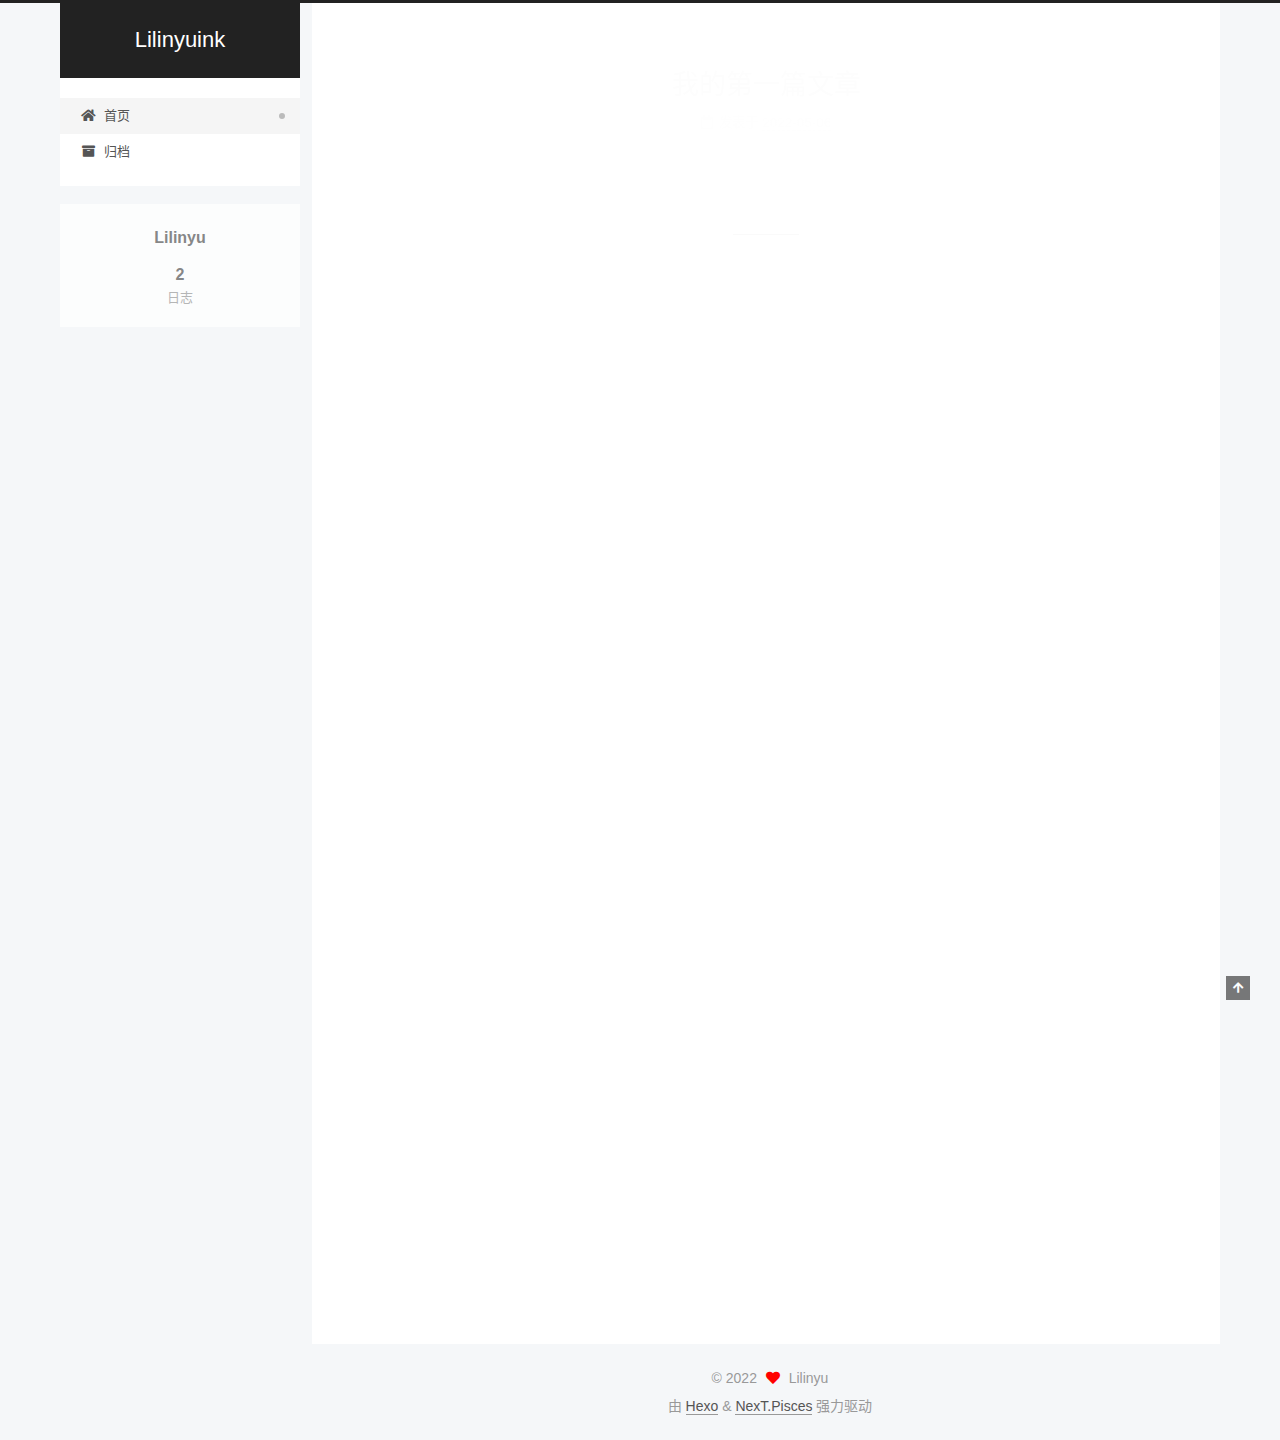
<file: index.html>
<!DOCTYPE html>
<html lang="zh-CN">
<head>
  <meta charset="UTF-8">
<meta name="viewport" content="width=device-width, initial-scale=1, maximum-scale=2">
<meta name="theme-color" content="#222">
<meta name="generator" content="Hexo 5.4.2">
  <link rel="apple-touch-icon" sizes="180x180" href="/images/apple-touch-icon-next.png">
  <link rel="icon" type="image/png" sizes="32x32" href="/images/favicon-32x32-next.png">
  <link rel="icon" type="image/png" sizes="16x16" href="/images/favicon-16x16-next.png">
  <link rel="mask-icon" href="/images/logo.svg" color="#222">

<link rel="stylesheet" href="/css/main.css">


<link rel="stylesheet" href="/lib/font-awesome/css/all.min.css">

<script id="hexo-configurations">
    var NexT = window.NexT || {};
    var CONFIG = {"hostname":"example.com","root":"/","scheme":"Pisces","version":"7.8.0","exturl":false,"sidebar":{"position":"left","display":"post","padding":18,"offset":12,"onmobile":false},"copycode":{"enable":false,"show_result":false,"style":null},"back2top":{"enable":true,"sidebar":false,"scrollpercent":false},"bookmark":{"enable":false,"color":"#222","save":"auto"},"fancybox":false,"mediumzoom":false,"lazyload":false,"pangu":false,"comments":{"style":"tabs","active":null,"storage":true,"lazyload":false,"nav":null},"algolia":{"hits":{"per_page":10},"labels":{"input_placeholder":"Search for Posts","hits_empty":"We didn't find any results for the search: ${query}","hits_stats":"${hits} results found in ${time} ms"}},"localsearch":{"enable":false,"trigger":"auto","top_n_per_article":1,"unescape":false,"preload":false},"motion":{"enable":true,"async":false,"transition":{"post_block":"fadeIn","post_header":"slideDownIn","post_body":"slideDownIn","coll_header":"slideLeftIn","sidebar":"slideUpIn"}}};
  </script>

  <meta property="og:type" content="website">
<meta property="og:title" content="Lilinyuink">
<meta property="og:url" content="http://example.com/index.html">
<meta property="og:site_name" content="Lilinyuink">
<meta property="og:locale" content="zh_CN">
<meta property="article:author" content="Lilinyu">
<meta property="article:tag" content="JAVA基础，计算机网络，数据结构与算法">
<meta name="twitter:card" content="summary">

<link rel="canonical" href="http://example.com/">


<script id="page-configurations">
  // https://hexo.io/docs/variables.html
  CONFIG.page = {
    sidebar: "",
    isHome : true,
    isPost : false,
    lang   : 'zh-CN'
  };
</script>

  <title>Lilinyuink</title>
  






  <noscript>
  <style>
  .use-motion .brand,
  .use-motion .menu-item,
  .sidebar-inner,
  .use-motion .post-block,
  .use-motion .pagination,
  .use-motion .comments,
  .use-motion .post-header,
  .use-motion .post-body,
  .use-motion .collection-header { opacity: initial; }

  .use-motion .site-title,
  .use-motion .site-subtitle {
    opacity: initial;
    top: initial;
  }

  .use-motion .logo-line-before i { left: initial; }
  .use-motion .logo-line-after i { right: initial; }
  </style>
</noscript>

</head>

<body itemscope itemtype="http://schema.org/WebPage">
  <div class="container use-motion">
    <div class="headband"></div>

    <header class="header" itemscope itemtype="http://schema.org/WPHeader">
      <div class="header-inner"><div class="site-brand-container">
  <div class="site-nav-toggle">
    <div class="toggle" aria-label="切换导航栏">
      <span class="toggle-line toggle-line-first"></span>
      <span class="toggle-line toggle-line-middle"></span>
      <span class="toggle-line toggle-line-last"></span>
    </div>
  </div>

  <div class="site-meta">

    <a href="/" class="brand" rel="start">
      <span class="logo-line-before"><i></i></span>
      <h1 class="site-title">Lilinyuink</h1>
      <span class="logo-line-after"><i></i></span>
    </a>
  </div>

  <div class="site-nav-right">
    <div class="toggle popup-trigger">
    </div>
  </div>
</div>




<nav class="site-nav">
  <ul id="menu" class="main-menu menu">
        <li class="menu-item menu-item-home">

    <a href="/" rel="section"><i class="fa fa-home fa-fw"></i>首页</a>

  </li>
        <li class="menu-item menu-item-archives">

    <a href="/archives/" rel="section"><i class="fa fa-archive fa-fw"></i>归档</a>

  </li>
  </ul>
</nav>




</div>
    </header>

    
  <div class="back-to-top">
    <i class="fa fa-arrow-up"></i>
    <span>0%</span>
  </div>


    <main class="main">
      <div class="main-inner">
        <div class="content-wrap">
          

          <div class="content index posts-expand">
            
      
  
  
  <article itemscope itemtype="http://schema.org/Article" class="post-block" lang="zh-CN">
    <link itemprop="mainEntityOfPage" href="http://example.com/2022/05/06/%E6%88%91%E7%9A%84%E7%AC%AC%E4%B8%80%E7%AF%87%E6%96%87%E7%AB%A0/">

    <span hidden itemprop="author" itemscope itemtype="http://schema.org/Person">
      <meta itemprop="image" content="/images/avatar.gif">
      <meta itemprop="name" content="Lilinyu">
      <meta itemprop="description" content="">
    </span>

    <span hidden itemprop="publisher" itemscope itemtype="http://schema.org/Organization">
      <meta itemprop="name" content="Lilinyuink">
    </span>
      <header class="post-header">
        <h2 class="post-title" itemprop="name headline">
          
            <a href="/2022/05/06/%E6%88%91%E7%9A%84%E7%AC%AC%E4%B8%80%E7%AF%87%E6%96%87%E7%AB%A0/" class="post-title-link" itemprop="url">我的第一篇文章</a>
        </h2>

        <div class="post-meta">
            <span class="post-meta-item">
              <span class="post-meta-item-icon">
                <i class="far fa-calendar"></i>
              </span>
              <span class="post-meta-item-text">发表于</span>

              <time title="创建时间：2022-05-06 20:16:16" itemprop="dateCreated datePublished" datetime="2022-05-06T20:16:16+08:00">2022-05-06</time>
            </span>

          

        </div>
      </header>

    
    
    
    <div class="post-body" itemprop="articleBody">

      
          
      
    </div>

    
    
    
      <footer class="post-footer">
        <div class="post-eof"></div>
      </footer>
  </article>
  
  
  

      
  
  
  <article itemscope itemtype="http://schema.org/Article" class="post-block" lang="zh-CN">
    <link itemprop="mainEntityOfPage" href="http://example.com/2022/05/06/hello-world/">

    <span hidden itemprop="author" itemscope itemtype="http://schema.org/Person">
      <meta itemprop="image" content="/images/avatar.gif">
      <meta itemprop="name" content="Lilinyu">
      <meta itemprop="description" content="">
    </span>

    <span hidden itemprop="publisher" itemscope itemtype="http://schema.org/Organization">
      <meta itemprop="name" content="Lilinyuink">
    </span>
      <header class="post-header">
        <h2 class="post-title" itemprop="name headline">
          
            <a href="/2022/05/06/hello-world/" class="post-title-link" itemprop="url">Hello World</a>
        </h2>

        <div class="post-meta">
            <span class="post-meta-item">
              <span class="post-meta-item-icon">
                <i class="far fa-calendar"></i>
              </span>
              <span class="post-meta-item-text">发表于</span>

              <time title="创建时间：2022-05-06 20:14:57" itemprop="dateCreated datePublished" datetime="2022-05-06T20:14:57+08:00">2022-05-06</time>
            </span>
              <span class="post-meta-item">
                <span class="post-meta-item-icon">
                  <i class="far fa-calendar-check"></i>
                </span>
                <span class="post-meta-item-text">更新于</span>
                <time title="修改时间：1985-10-26 16:15:00" itemprop="dateModified" datetime="1985-10-26T16:15:00+08:00">1985-10-26</time>
              </span>

          

        </div>
      </header>

    
    
    
    <div class="post-body" itemprop="articleBody">

      
          <p>Welcome to <a target="_blank" rel="noopener" href="https://hexo.io/">Hexo</a>! This is your very first post. Check <a target="_blank" rel="noopener" href="https://hexo.io/docs/">documentation</a> for more info. If you get any problems when using Hexo, you can find the answer in <a target="_blank" rel="noopener" href="https://hexo.io/docs/troubleshooting.html">troubleshooting</a> or you can ask me on <a target="_blank" rel="noopener" href="https://github.com/hexojs/hexo/issues">GitHub</a>.</p>
<h2 id="Quick-Start"><a href="#Quick-Start" class="headerlink" title="Quick Start"></a>Quick Start</h2><h3 id="Create-a-new-post"><a href="#Create-a-new-post" class="headerlink" title="Create a new post"></a>Create a new post</h3><figure class="highlight bash"><table><tr><td class="gutter"><pre><span class="line">1</span><br></pre></td><td class="code"><pre><span class="line">$ hexo new <span class="string">&quot;My New Post&quot;</span></span><br></pre></td></tr></table></figure>

<p>More info: <a target="_blank" rel="noopener" href="https://hexo.io/docs/writing.html">Writing</a></p>
<h3 id="Run-server"><a href="#Run-server" class="headerlink" title="Run server"></a>Run server</h3><figure class="highlight bash"><table><tr><td class="gutter"><pre><span class="line">1</span><br></pre></td><td class="code"><pre><span class="line">$ hexo server</span><br></pre></td></tr></table></figure>

<p>More info: <a target="_blank" rel="noopener" href="https://hexo.io/docs/server.html">Server</a></p>
<h3 id="Generate-static-files"><a href="#Generate-static-files" class="headerlink" title="Generate static files"></a>Generate static files</h3><figure class="highlight bash"><table><tr><td class="gutter"><pre><span class="line">1</span><br></pre></td><td class="code"><pre><span class="line">$ hexo generate</span><br></pre></td></tr></table></figure>

<p>More info: <a target="_blank" rel="noopener" href="https://hexo.io/docs/generating.html">Generating</a></p>
<h3 id="Deploy-to-remote-sites"><a href="#Deploy-to-remote-sites" class="headerlink" title="Deploy to remote sites"></a>Deploy to remote sites</h3><figure class="highlight bash"><table><tr><td class="gutter"><pre><span class="line">1</span><br></pre></td><td class="code"><pre><span class="line">$ hexo deploy</span><br></pre></td></tr></table></figure>

<p>More info: <a target="_blank" rel="noopener" href="https://hexo.io/docs/one-command-deployment.html">Deployment</a></p>

      
    </div>

    
    
    
      <footer class="post-footer">
        <div class="post-eof"></div>
      </footer>
  </article>
  
  
  


  



          </div>
          

<script>
  window.addEventListener('tabs:register', () => {
    let { activeClass } = CONFIG.comments;
    if (CONFIG.comments.storage) {
      activeClass = localStorage.getItem('comments_active') || activeClass;
    }
    if (activeClass) {
      let activeTab = document.querySelector(`a[href="#comment-${activeClass}"]`);
      if (activeTab) {
        activeTab.click();
      }
    }
  });
  if (CONFIG.comments.storage) {
    window.addEventListener('tabs:click', event => {
      if (!event.target.matches('.tabs-comment .tab-content .tab-pane')) return;
      let commentClass = event.target.classList[1];
      localStorage.setItem('comments_active', commentClass);
    });
  }
</script>

        </div>
          
  
  <div class="toggle sidebar-toggle">
    <span class="toggle-line toggle-line-first"></span>
    <span class="toggle-line toggle-line-middle"></span>
    <span class="toggle-line toggle-line-last"></span>
  </div>

  <aside class="sidebar">
    <div class="sidebar-inner">

      <ul class="sidebar-nav motion-element">
        <li class="sidebar-nav-toc">
          文章目录
        </li>
        <li class="sidebar-nav-overview">
          站点概览
        </li>
      </ul>

      <!--noindex-->
      <div class="post-toc-wrap sidebar-panel">
      </div>
      <!--/noindex-->

      <div class="site-overview-wrap sidebar-panel">
        <div class="site-author motion-element" itemprop="author" itemscope itemtype="http://schema.org/Person">
  <p class="site-author-name" itemprop="name">Lilinyu</p>
  <div class="site-description" itemprop="description"></div>
</div>
<div class="site-state-wrap motion-element">
  <nav class="site-state">
      <div class="site-state-item site-state-posts">
          <a href="/archives/">
        
          <span class="site-state-item-count">2</span>
          <span class="site-state-item-name">日志</span>
        </a>
      </div>
  </nav>
</div>



      </div>

    </div>
  </aside>
  <div id="sidebar-dimmer"></div>


      </div>
    </main>

    <footer class="footer">
      <div class="footer-inner">
        

        

<div class="copyright">
  
  &copy; 
  <span itemprop="copyrightYear">2022</span>
  <span class="with-love">
    <i class="fa fa-heart"></i>
  </span>
  <span class="author" itemprop="copyrightHolder">Lilinyu</span>
</div>
  <div class="powered-by">由 <a href="https://hexo.io/" class="theme-link" rel="noopener" target="_blank">Hexo</a> & <a href="https://pisces.theme-next.org/" class="theme-link" rel="noopener" target="_blank">NexT.Pisces</a> 强力驱动
  </div>

        








      </div>
    </footer>
  </div>

  
  <script src="/lib/anime.min.js"></script>
  <script src="/lib/velocity/velocity.min.js"></script>
  <script src="/lib/velocity/velocity.ui.min.js"></script>

<script src="/js/utils.js"></script>

<script src="/js/motion.js"></script>


<script src="/js/schemes/pisces.js"></script>


<script src="/js/next-boot.js"></script>




  















  

  

</body>
</html>
</file>
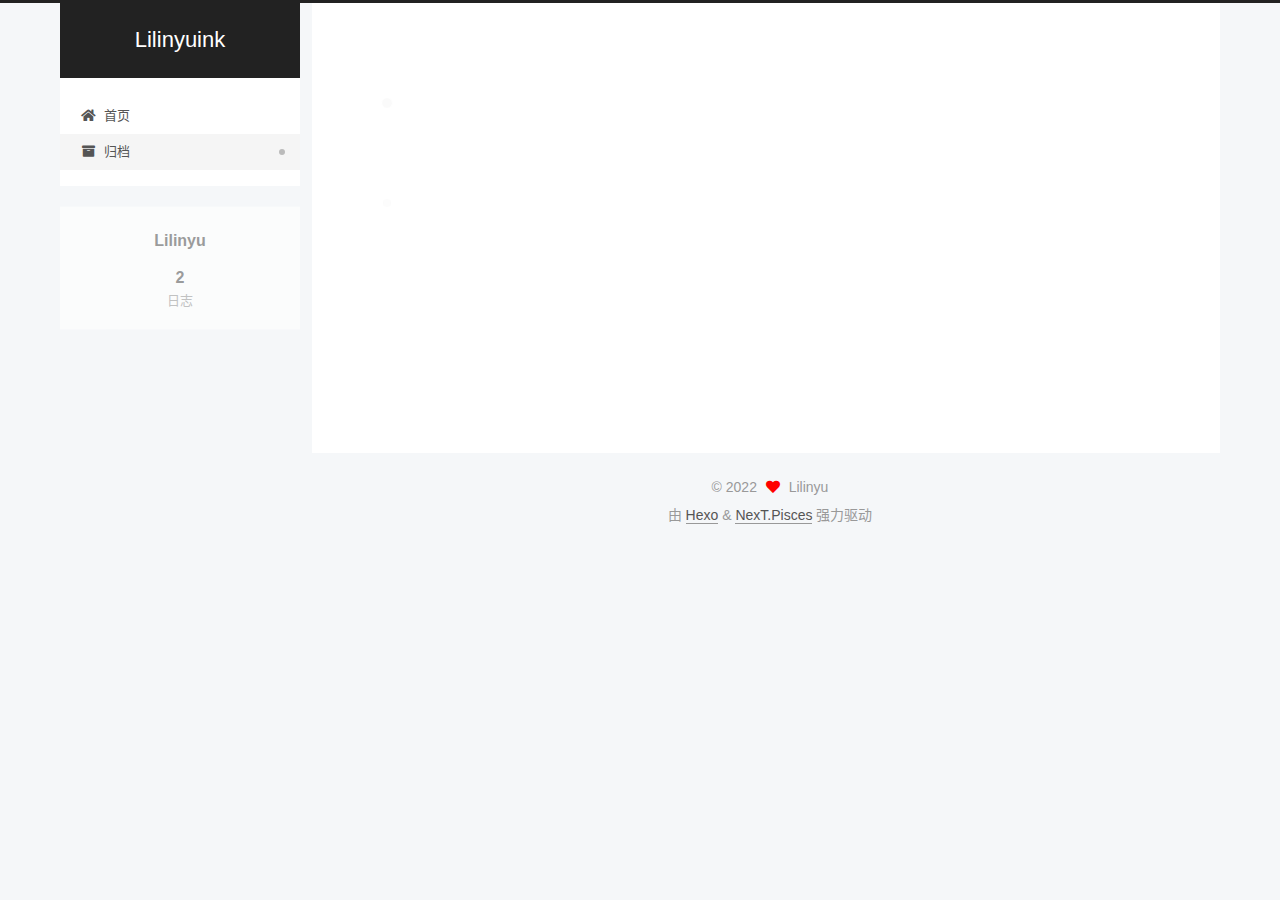
<file: archives/index.html>
<!DOCTYPE html>
<html lang="zh-CN">
<head>
  <meta charset="UTF-8">
<meta name="viewport" content="width=device-width, initial-scale=1, maximum-scale=2">
<meta name="theme-color" content="#222">
<meta name="generator" content="Hexo 5.4.2">
  <link rel="apple-touch-icon" sizes="180x180" href="/images/apple-touch-icon-next.png">
  <link rel="icon" type="image/png" sizes="32x32" href="/images/favicon-32x32-next.png">
  <link rel="icon" type="image/png" sizes="16x16" href="/images/favicon-16x16-next.png">
  <link rel="mask-icon" href="/images/logo.svg" color="#222">

<link rel="stylesheet" href="/css/main.css">


<link rel="stylesheet" href="/lib/font-awesome/css/all.min.css">

<script id="hexo-configurations">
    var NexT = window.NexT || {};
    var CONFIG = {"hostname":"example.com","root":"/","scheme":"Pisces","version":"7.8.0","exturl":false,"sidebar":{"position":"left","display":"post","padding":18,"offset":12,"onmobile":false},"copycode":{"enable":false,"show_result":false,"style":null},"back2top":{"enable":true,"sidebar":false,"scrollpercent":false},"bookmark":{"enable":false,"color":"#222","save":"auto"},"fancybox":false,"mediumzoom":false,"lazyload":false,"pangu":false,"comments":{"style":"tabs","active":null,"storage":true,"lazyload":false,"nav":null},"algolia":{"hits":{"per_page":10},"labels":{"input_placeholder":"Search for Posts","hits_empty":"We didn't find any results for the search: ${query}","hits_stats":"${hits} results found in ${time} ms"}},"localsearch":{"enable":false,"trigger":"auto","top_n_per_article":1,"unescape":false,"preload":false},"motion":{"enable":true,"async":false,"transition":{"post_block":"fadeIn","post_header":"slideDownIn","post_body":"slideDownIn","coll_header":"slideLeftIn","sidebar":"slideUpIn"}}};
  </script>

  <meta property="og:type" content="website">
<meta property="og:title" content="Lilinyuink">
<meta property="og:url" content="http://example.com/archives/index.html">
<meta property="og:site_name" content="Lilinyuink">
<meta property="og:locale" content="zh_CN">
<meta property="article:author" content="Lilinyu">
<meta property="article:tag" content="JAVA基础，计算机网络，数据结构与算法">
<meta name="twitter:card" content="summary">

<link rel="canonical" href="http://example.com/archives/">


<script id="page-configurations">
  // https://hexo.io/docs/variables.html
  CONFIG.page = {
    sidebar: "",
    isHome : false,
    isPost : false,
    lang   : 'zh-CN'
  };
</script>

  <title>归档 | Lilinyuink</title>
  






  <noscript>
  <style>
  .use-motion .brand,
  .use-motion .menu-item,
  .sidebar-inner,
  .use-motion .post-block,
  .use-motion .pagination,
  .use-motion .comments,
  .use-motion .post-header,
  .use-motion .post-body,
  .use-motion .collection-header { opacity: initial; }

  .use-motion .site-title,
  .use-motion .site-subtitle {
    opacity: initial;
    top: initial;
  }

  .use-motion .logo-line-before i { left: initial; }
  .use-motion .logo-line-after i { right: initial; }
  </style>
</noscript>

</head>

<body itemscope itemtype="http://schema.org/WebPage">
  <div class="container use-motion">
    <div class="headband"></div>

    <header class="header" itemscope itemtype="http://schema.org/WPHeader">
      <div class="header-inner"><div class="site-brand-container">
  <div class="site-nav-toggle">
    <div class="toggle" aria-label="切换导航栏">
      <span class="toggle-line toggle-line-first"></span>
      <span class="toggle-line toggle-line-middle"></span>
      <span class="toggle-line toggle-line-last"></span>
    </div>
  </div>

  <div class="site-meta">

    <a href="/" class="brand" rel="start">
      <span class="logo-line-before"><i></i></span>
      <h1 class="site-title">Lilinyuink</h1>
      <span class="logo-line-after"><i></i></span>
    </a>
  </div>

  <div class="site-nav-right">
    <div class="toggle popup-trigger">
    </div>
  </div>
</div>




<nav class="site-nav">
  <ul id="menu" class="main-menu menu">
        <li class="menu-item menu-item-home">

    <a href="/" rel="section"><i class="fa fa-home fa-fw"></i>首页</a>

  </li>
        <li class="menu-item menu-item-archives">

    <a href="/archives/" rel="section"><i class="fa fa-archive fa-fw"></i>归档</a>

  </li>
  </ul>
</nav>




</div>
    </header>

    
  <div class="back-to-top">
    <i class="fa fa-arrow-up"></i>
    <span>0%</span>
  </div>


    <main class="main">
      <div class="main-inner">
        <div class="content-wrap">
          

          <div class="content archive">
            

  
  
  
  <div class="post-block">
    <div class="posts-collapse">
      <div class="collection-title">
        <span class="collection-header">嗯..! 目前共计 2 篇日志。 继续努力。</span>
      </div>

      
    <div class="collection-year">
      <span class="collection-header">2022</span>
    </div>

  <article itemscope itemtype="http://schema.org/Article">
    <header class="post-header">

      <div class="post-meta">
        <time itemprop="dateCreated"
              datetime="2022-05-06T20:16:16+08:00"
              content="2022-05-06">
          05-06
        </time>
      </div>

      <div class="post-title">
          <a class="post-title-link" href="/2022/05/06/%E6%88%91%E7%9A%84%E7%AC%AC%E4%B8%80%E7%AF%87%E6%96%87%E7%AB%A0/" itemprop="url">
            <span itemprop="name">我的第一篇文章</span>
          </a>
      </div>

    </header>
  </article>

  <article itemscope itemtype="http://schema.org/Article">
    <header class="post-header">

      <div class="post-meta">
        <time itemprop="dateCreated"
              datetime="2022-05-06T20:14:57+08:00"
              content="2022-05-06">
          05-06
        </time>
      </div>

      <div class="post-title">
          <a class="post-title-link" href="/2022/05/06/hello-world/" itemprop="url">
            <span itemprop="name">Hello World</span>
          </a>
      </div>

    </header>
  </article>


    </div>
  </div>
  
  
  

  



          </div>
          

<script>
  window.addEventListener('tabs:register', () => {
    let { activeClass } = CONFIG.comments;
    if (CONFIG.comments.storage) {
      activeClass = localStorage.getItem('comments_active') || activeClass;
    }
    if (activeClass) {
      let activeTab = document.querySelector(`a[href="#comment-${activeClass}"]`);
      if (activeTab) {
        activeTab.click();
      }
    }
  });
  if (CONFIG.comments.storage) {
    window.addEventListener('tabs:click', event => {
      if (!event.target.matches('.tabs-comment .tab-content .tab-pane')) return;
      let commentClass = event.target.classList[1];
      localStorage.setItem('comments_active', commentClass);
    });
  }
</script>

        </div>
          
  
  <div class="toggle sidebar-toggle">
    <span class="toggle-line toggle-line-first"></span>
    <span class="toggle-line toggle-line-middle"></span>
    <span class="toggle-line toggle-line-last"></span>
  </div>

  <aside class="sidebar">
    <div class="sidebar-inner">

      <ul class="sidebar-nav motion-element">
        <li class="sidebar-nav-toc">
          文章目录
        </li>
        <li class="sidebar-nav-overview">
          站点概览
        </li>
      </ul>

      <!--noindex-->
      <div class="post-toc-wrap sidebar-panel">
      </div>
      <!--/noindex-->

      <div class="site-overview-wrap sidebar-panel">
        <div class="site-author motion-element" itemprop="author" itemscope itemtype="http://schema.org/Person">
  <p class="site-author-name" itemprop="name">Lilinyu</p>
  <div class="site-description" itemprop="description"></div>
</div>
<div class="site-state-wrap motion-element">
  <nav class="site-state">
      <div class="site-state-item site-state-posts">
          <a href="/archives/">
        
          <span class="site-state-item-count">2</span>
          <span class="site-state-item-name">日志</span>
        </a>
      </div>
  </nav>
</div>



      </div>

    </div>
  </aside>
  <div id="sidebar-dimmer"></div>


      </div>
    </main>

    <footer class="footer">
      <div class="footer-inner">
        

        

<div class="copyright">
  
  &copy; 
  <span itemprop="copyrightYear">2022</span>
  <span class="with-love">
    <i class="fa fa-heart"></i>
  </span>
  <span class="author" itemprop="copyrightHolder">Lilinyu</span>
</div>
  <div class="powered-by">由 <a href="https://hexo.io/" class="theme-link" rel="noopener" target="_blank">Hexo</a> & <a href="https://pisces.theme-next.org/" class="theme-link" rel="noopener" target="_blank">NexT.Pisces</a> 强力驱动
  </div>

        








      </div>
    </footer>
  </div>

  
  <script src="/lib/anime.min.js"></script>
  <script src="/lib/velocity/velocity.min.js"></script>
  <script src="/lib/velocity/velocity.ui.min.js"></script>

<script src="/js/utils.js"></script>

<script src="/js/motion.js"></script>


<script src="/js/schemes/pisces.js"></script>


<script src="/js/next-boot.js"></script>




  















  

  

</body>
</html>
</file>
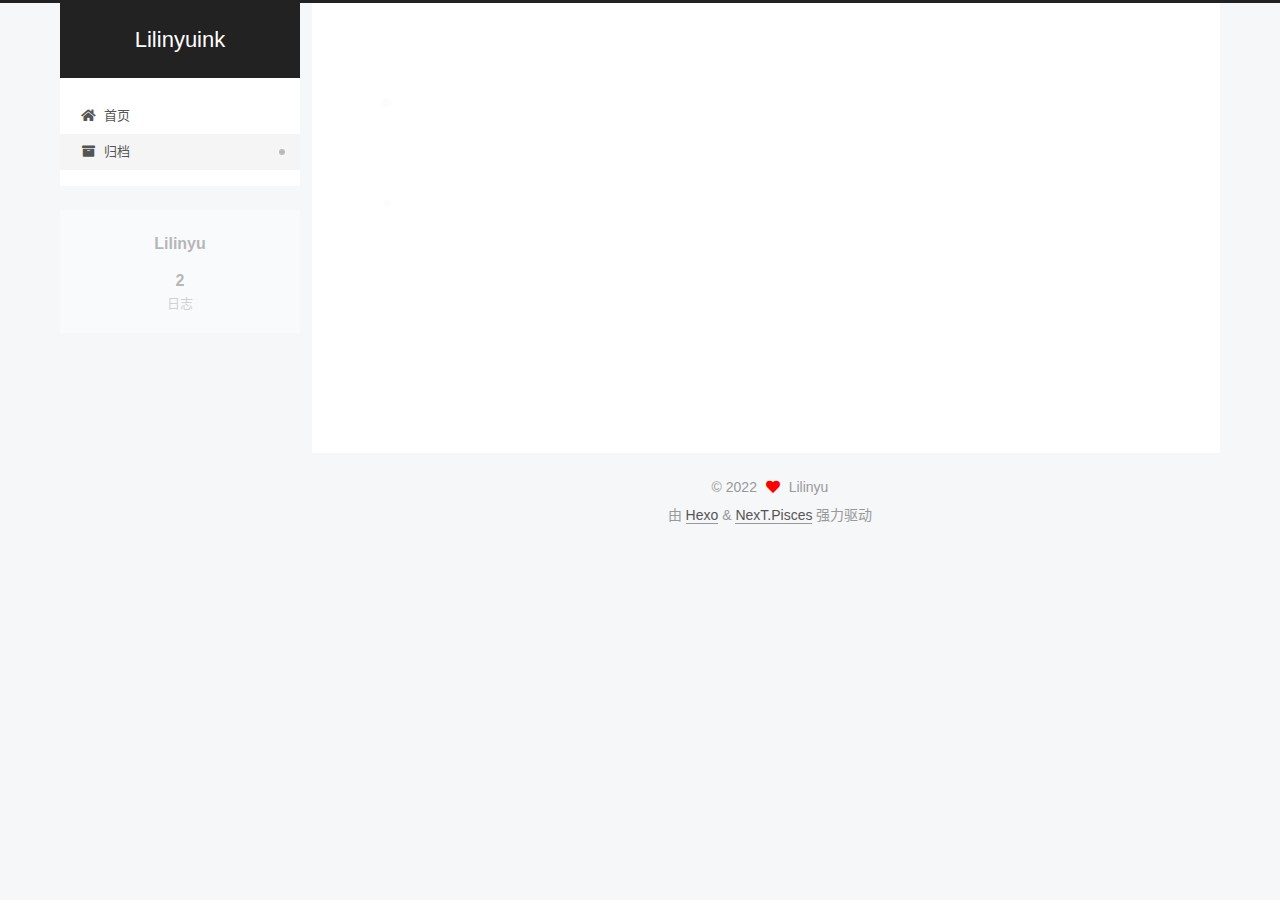
<file: archives/2022/index.html>
<!DOCTYPE html>
<html lang="zh-CN">
<head>
  <meta charset="UTF-8">
<meta name="viewport" content="width=device-width, initial-scale=1, maximum-scale=2">
<meta name="theme-color" content="#222">
<meta name="generator" content="Hexo 5.4.2">
  <link rel="apple-touch-icon" sizes="180x180" href="/images/apple-touch-icon-next.png">
  <link rel="icon" type="image/png" sizes="32x32" href="/images/favicon-32x32-next.png">
  <link rel="icon" type="image/png" sizes="16x16" href="/images/favicon-16x16-next.png">
  <link rel="mask-icon" href="/images/logo.svg" color="#222">

<link rel="stylesheet" href="/css/main.css">


<link rel="stylesheet" href="/lib/font-awesome/css/all.min.css">

<script id="hexo-configurations">
    var NexT = window.NexT || {};
    var CONFIG = {"hostname":"example.com","root":"/","scheme":"Pisces","version":"7.8.0","exturl":false,"sidebar":{"position":"left","display":"post","padding":18,"offset":12,"onmobile":false},"copycode":{"enable":false,"show_result":false,"style":null},"back2top":{"enable":true,"sidebar":false,"scrollpercent":false},"bookmark":{"enable":false,"color":"#222","save":"auto"},"fancybox":false,"mediumzoom":false,"lazyload":false,"pangu":false,"comments":{"style":"tabs","active":null,"storage":true,"lazyload":false,"nav":null},"algolia":{"hits":{"per_page":10},"labels":{"input_placeholder":"Search for Posts","hits_empty":"We didn't find any results for the search: ${query}","hits_stats":"${hits} results found in ${time} ms"}},"localsearch":{"enable":false,"trigger":"auto","top_n_per_article":1,"unescape":false,"preload":false},"motion":{"enable":true,"async":false,"transition":{"post_block":"fadeIn","post_header":"slideDownIn","post_body":"slideDownIn","coll_header":"slideLeftIn","sidebar":"slideUpIn"}}};
  </script>

  <meta property="og:type" content="website">
<meta property="og:title" content="Lilinyuink">
<meta property="og:url" content="http://example.com/archives/2022/index.html">
<meta property="og:site_name" content="Lilinyuink">
<meta property="og:locale" content="zh_CN">
<meta property="article:author" content="Lilinyu">
<meta property="article:tag" content="JAVA基础，计算机网络，数据结构与算法">
<meta name="twitter:card" content="summary">

<link rel="canonical" href="http://example.com/archives/2022/">


<script id="page-configurations">
  // https://hexo.io/docs/variables.html
  CONFIG.page = {
    sidebar: "",
    isHome : false,
    isPost : false,
    lang   : 'zh-CN'
  };
</script>

  <title>归档 | Lilinyuink</title>
  






  <noscript>
  <style>
  .use-motion .brand,
  .use-motion .menu-item,
  .sidebar-inner,
  .use-motion .post-block,
  .use-motion .pagination,
  .use-motion .comments,
  .use-motion .post-header,
  .use-motion .post-body,
  .use-motion .collection-header { opacity: initial; }

  .use-motion .site-title,
  .use-motion .site-subtitle {
    opacity: initial;
    top: initial;
  }

  .use-motion .logo-line-before i { left: initial; }
  .use-motion .logo-line-after i { right: initial; }
  </style>
</noscript>

</head>

<body itemscope itemtype="http://schema.org/WebPage">
  <div class="container use-motion">
    <div class="headband"></div>

    <header class="header" itemscope itemtype="http://schema.org/WPHeader">
      <div class="header-inner"><div class="site-brand-container">
  <div class="site-nav-toggle">
    <div class="toggle" aria-label="切换导航栏">
      <span class="toggle-line toggle-line-first"></span>
      <span class="toggle-line toggle-line-middle"></span>
      <span class="toggle-line toggle-line-last"></span>
    </div>
  </div>

  <div class="site-meta">

    <a href="/" class="brand" rel="start">
      <span class="logo-line-before"><i></i></span>
      <h1 class="site-title">Lilinyuink</h1>
      <span class="logo-line-after"><i></i></span>
    </a>
  </div>

  <div class="site-nav-right">
    <div class="toggle popup-trigger">
    </div>
  </div>
</div>




<nav class="site-nav">
  <ul id="menu" class="main-menu menu">
        <li class="menu-item menu-item-home">

    <a href="/" rel="section"><i class="fa fa-home fa-fw"></i>首页</a>

  </li>
        <li class="menu-item menu-item-archives">

    <a href="/archives/" rel="section"><i class="fa fa-archive fa-fw"></i>归档</a>

  </li>
  </ul>
</nav>




</div>
    </header>

    
  <div class="back-to-top">
    <i class="fa fa-arrow-up"></i>
    <span>0%</span>
  </div>


    <main class="main">
      <div class="main-inner">
        <div class="content-wrap">
          

          <div class="content archive">
            

  
  
  
  <div class="post-block">
    <div class="posts-collapse">
      <div class="collection-title">
        <span class="collection-header">嗯..! 目前共计 2 篇日志。 继续努力。</span>
      </div>

      
    <div class="collection-year">
      <span class="collection-header">2022</span>
    </div>

  <article itemscope itemtype="http://schema.org/Article">
    <header class="post-header">

      <div class="post-meta">
        <time itemprop="dateCreated"
              datetime="2022-05-06T20:16:16+08:00"
              content="2022-05-06">
          05-06
        </time>
      </div>

      <div class="post-title">
          <a class="post-title-link" href="/2022/05/06/%E6%88%91%E7%9A%84%E7%AC%AC%E4%B8%80%E7%AF%87%E6%96%87%E7%AB%A0/" itemprop="url">
            <span itemprop="name">我的第一篇文章</span>
          </a>
      </div>

    </header>
  </article>

  <article itemscope itemtype="http://schema.org/Article">
    <header class="post-header">

      <div class="post-meta">
        <time itemprop="dateCreated"
              datetime="2022-05-06T20:14:57+08:00"
              content="2022-05-06">
          05-06
        </time>
      </div>

      <div class="post-title">
          <a class="post-title-link" href="/2022/05/06/hello-world/" itemprop="url">
            <span itemprop="name">Hello World</span>
          </a>
      </div>

    </header>
  </article>


    </div>
  </div>
  
  
  

  



          </div>
          

<script>
  window.addEventListener('tabs:register', () => {
    let { activeClass } = CONFIG.comments;
    if (CONFIG.comments.storage) {
      activeClass = localStorage.getItem('comments_active') || activeClass;
    }
    if (activeClass) {
      let activeTab = document.querySelector(`a[href="#comment-${activeClass}"]`);
      if (activeTab) {
        activeTab.click();
      }
    }
  });
  if (CONFIG.comments.storage) {
    window.addEventListener('tabs:click', event => {
      if (!event.target.matches('.tabs-comment .tab-content .tab-pane')) return;
      let commentClass = event.target.classList[1];
      localStorage.setItem('comments_active', commentClass);
    });
  }
</script>

        </div>
          
  
  <div class="toggle sidebar-toggle">
    <span class="toggle-line toggle-line-first"></span>
    <span class="toggle-line toggle-line-middle"></span>
    <span class="toggle-line toggle-line-last"></span>
  </div>

  <aside class="sidebar">
    <div class="sidebar-inner">

      <ul class="sidebar-nav motion-element">
        <li class="sidebar-nav-toc">
          文章目录
        </li>
        <li class="sidebar-nav-overview">
          站点概览
        </li>
      </ul>

      <!--noindex-->
      <div class="post-toc-wrap sidebar-panel">
      </div>
      <!--/noindex-->

      <div class="site-overview-wrap sidebar-panel">
        <div class="site-author motion-element" itemprop="author" itemscope itemtype="http://schema.org/Person">
  <p class="site-author-name" itemprop="name">Lilinyu</p>
  <div class="site-description" itemprop="description"></div>
</div>
<div class="site-state-wrap motion-element">
  <nav class="site-state">
      <div class="site-state-item site-state-posts">
          <a href="/archives/">
        
          <span class="site-state-item-count">2</span>
          <span class="site-state-item-name">日志</span>
        </a>
      </div>
  </nav>
</div>



      </div>

    </div>
  </aside>
  <div id="sidebar-dimmer"></div>


      </div>
    </main>

    <footer class="footer">
      <div class="footer-inner">
        

        

<div class="copyright">
  
  &copy; 
  <span itemprop="copyrightYear">2022</span>
  <span class="with-love">
    <i class="fa fa-heart"></i>
  </span>
  <span class="author" itemprop="copyrightHolder">Lilinyu</span>
</div>
  <div class="powered-by">由 <a href="https://hexo.io/" class="theme-link" rel="noopener" target="_blank">Hexo</a> & <a href="https://pisces.theme-next.org/" class="theme-link" rel="noopener" target="_blank">NexT.Pisces</a> 强力驱动
  </div>

        








      </div>
    </footer>
  </div>

  
  <script src="/lib/anime.min.js"></script>
  <script src="/lib/velocity/velocity.min.js"></script>
  <script src="/lib/velocity/velocity.ui.min.js"></script>

<script src="/js/utils.js"></script>

<script src="/js/motion.js"></script>


<script src="/js/schemes/pisces.js"></script>


<script src="/js/next-boot.js"></script>




  















  

  

</body>
</html>
</file>
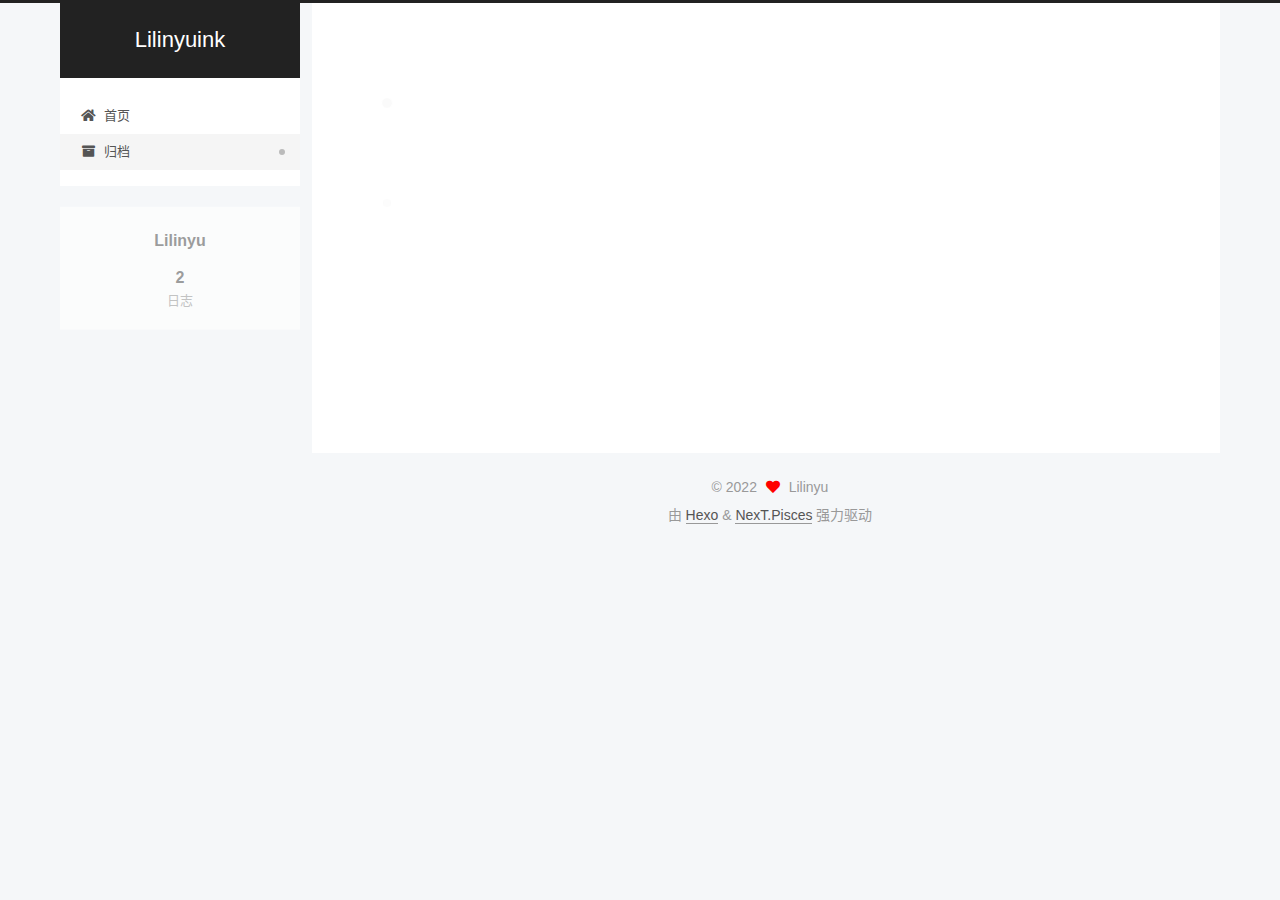
<file: archives/2022/05/index.html>
<!DOCTYPE html>
<html lang="zh-CN">
<head>
  <meta charset="UTF-8">
<meta name="viewport" content="width=device-width, initial-scale=1, maximum-scale=2">
<meta name="theme-color" content="#222">
<meta name="generator" content="Hexo 5.4.2">
  <link rel="apple-touch-icon" sizes="180x180" href="/images/apple-touch-icon-next.png">
  <link rel="icon" type="image/png" sizes="32x32" href="/images/favicon-32x32-next.png">
  <link rel="icon" type="image/png" sizes="16x16" href="/images/favicon-16x16-next.png">
  <link rel="mask-icon" href="/images/logo.svg" color="#222">

<link rel="stylesheet" href="/css/main.css">


<link rel="stylesheet" href="/lib/font-awesome/css/all.min.css">

<script id="hexo-configurations">
    var NexT = window.NexT || {};
    var CONFIG = {"hostname":"example.com","root":"/","scheme":"Pisces","version":"7.8.0","exturl":false,"sidebar":{"position":"left","display":"post","padding":18,"offset":12,"onmobile":false},"copycode":{"enable":false,"show_result":false,"style":null},"back2top":{"enable":true,"sidebar":false,"scrollpercent":false},"bookmark":{"enable":false,"color":"#222","save":"auto"},"fancybox":false,"mediumzoom":false,"lazyload":false,"pangu":false,"comments":{"style":"tabs","active":null,"storage":true,"lazyload":false,"nav":null},"algolia":{"hits":{"per_page":10},"labels":{"input_placeholder":"Search for Posts","hits_empty":"We didn't find any results for the search: ${query}","hits_stats":"${hits} results found in ${time} ms"}},"localsearch":{"enable":false,"trigger":"auto","top_n_per_article":1,"unescape":false,"preload":false},"motion":{"enable":true,"async":false,"transition":{"post_block":"fadeIn","post_header":"slideDownIn","post_body":"slideDownIn","coll_header":"slideLeftIn","sidebar":"slideUpIn"}}};
  </script>

  <meta property="og:type" content="website">
<meta property="og:title" content="Lilinyuink">
<meta property="og:url" content="http://example.com/archives/2022/05/index.html">
<meta property="og:site_name" content="Lilinyuink">
<meta property="og:locale" content="zh_CN">
<meta property="article:author" content="Lilinyu">
<meta property="article:tag" content="JAVA基础，计算机网络，数据结构与算法">
<meta name="twitter:card" content="summary">

<link rel="canonical" href="http://example.com/archives/2022/05/">


<script id="page-configurations">
  // https://hexo.io/docs/variables.html
  CONFIG.page = {
    sidebar: "",
    isHome : false,
    isPost : false,
    lang   : 'zh-CN'
  };
</script>

  <title>归档 | Lilinyuink</title>
  






  <noscript>
  <style>
  .use-motion .brand,
  .use-motion .menu-item,
  .sidebar-inner,
  .use-motion .post-block,
  .use-motion .pagination,
  .use-motion .comments,
  .use-motion .post-header,
  .use-motion .post-body,
  .use-motion .collection-header { opacity: initial; }

  .use-motion .site-title,
  .use-motion .site-subtitle {
    opacity: initial;
    top: initial;
  }

  .use-motion .logo-line-before i { left: initial; }
  .use-motion .logo-line-after i { right: initial; }
  </style>
</noscript>

</head>

<body itemscope itemtype="http://schema.org/WebPage">
  <div class="container use-motion">
    <div class="headband"></div>

    <header class="header" itemscope itemtype="http://schema.org/WPHeader">
      <div class="header-inner"><div class="site-brand-container">
  <div class="site-nav-toggle">
    <div class="toggle" aria-label="切换导航栏">
      <span class="toggle-line toggle-line-first"></span>
      <span class="toggle-line toggle-line-middle"></span>
      <span class="toggle-line toggle-line-last"></span>
    </div>
  </div>

  <div class="site-meta">

    <a href="/" class="brand" rel="start">
      <span class="logo-line-before"><i></i></span>
      <h1 class="site-title">Lilinyuink</h1>
      <span class="logo-line-after"><i></i></span>
    </a>
  </div>

  <div class="site-nav-right">
    <div class="toggle popup-trigger">
    </div>
  </div>
</div>




<nav class="site-nav">
  <ul id="menu" class="main-menu menu">
        <li class="menu-item menu-item-home">

    <a href="/" rel="section"><i class="fa fa-home fa-fw"></i>首页</a>

  </li>
        <li class="menu-item menu-item-archives">

    <a href="/archives/" rel="section"><i class="fa fa-archive fa-fw"></i>归档</a>

  </li>
  </ul>
</nav>




</div>
    </header>

    
  <div class="back-to-top">
    <i class="fa fa-arrow-up"></i>
    <span>0%</span>
  </div>


    <main class="main">
      <div class="main-inner">
        <div class="content-wrap">
          

          <div class="content archive">
            

  
  
  
  <div class="post-block">
    <div class="posts-collapse">
      <div class="collection-title">
        <span class="collection-header">嗯..! 目前共计 2 篇日志。 继续努力。</span>
      </div>

      
    <div class="collection-year">
      <span class="collection-header">2022</span>
    </div>

  <article itemscope itemtype="http://schema.org/Article">
    <header class="post-header">

      <div class="post-meta">
        <time itemprop="dateCreated"
              datetime="2022-05-06T20:16:16+08:00"
              content="2022-05-06">
          05-06
        </time>
      </div>

      <div class="post-title">
          <a class="post-title-link" href="/2022/05/06/%E6%88%91%E7%9A%84%E7%AC%AC%E4%B8%80%E7%AF%87%E6%96%87%E7%AB%A0/" itemprop="url">
            <span itemprop="name">我的第一篇文章</span>
          </a>
      </div>

    </header>
  </article>

  <article itemscope itemtype="http://schema.org/Article">
    <header class="post-header">

      <div class="post-meta">
        <time itemprop="dateCreated"
              datetime="2022-05-06T20:14:57+08:00"
              content="2022-05-06">
          05-06
        </time>
      </div>

      <div class="post-title">
          <a class="post-title-link" href="/2022/05/06/hello-world/" itemprop="url">
            <span itemprop="name">Hello World</span>
          </a>
      </div>

    </header>
  </article>


    </div>
  </div>
  
  
  

  



          </div>
          

<script>
  window.addEventListener('tabs:register', () => {
    let { activeClass } = CONFIG.comments;
    if (CONFIG.comments.storage) {
      activeClass = localStorage.getItem('comments_active') || activeClass;
    }
    if (activeClass) {
      let activeTab = document.querySelector(`a[href="#comment-${activeClass}"]`);
      if (activeTab) {
        activeTab.click();
      }
    }
  });
  if (CONFIG.comments.storage) {
    window.addEventListener('tabs:click', event => {
      if (!event.target.matches('.tabs-comment .tab-content .tab-pane')) return;
      let commentClass = event.target.classList[1];
      localStorage.setItem('comments_active', commentClass);
    });
  }
</script>

        </div>
          
  
  <div class="toggle sidebar-toggle">
    <span class="toggle-line toggle-line-first"></span>
    <span class="toggle-line toggle-line-middle"></span>
    <span class="toggle-line toggle-line-last"></span>
  </div>

  <aside class="sidebar">
    <div class="sidebar-inner">

      <ul class="sidebar-nav motion-element">
        <li class="sidebar-nav-toc">
          文章目录
        </li>
        <li class="sidebar-nav-overview">
          站点概览
        </li>
      </ul>

      <!--noindex-->
      <div class="post-toc-wrap sidebar-panel">
      </div>
      <!--/noindex-->

      <div class="site-overview-wrap sidebar-panel">
        <div class="site-author motion-element" itemprop="author" itemscope itemtype="http://schema.org/Person">
  <p class="site-author-name" itemprop="name">Lilinyu</p>
  <div class="site-description" itemprop="description"></div>
</div>
<div class="site-state-wrap motion-element">
  <nav class="site-state">
      <div class="site-state-item site-state-posts">
          <a href="/archives/">
        
          <span class="site-state-item-count">2</span>
          <span class="site-state-item-name">日志</span>
        </a>
      </div>
  </nav>
</div>



      </div>

    </div>
  </aside>
  <div id="sidebar-dimmer"></div>


      </div>
    </main>

    <footer class="footer">
      <div class="footer-inner">
        

        

<div class="copyright">
  
  &copy; 
  <span itemprop="copyrightYear">2022</span>
  <span class="with-love">
    <i class="fa fa-heart"></i>
  </span>
  <span class="author" itemprop="copyrightHolder">Lilinyu</span>
</div>
  <div class="powered-by">由 <a href="https://hexo.io/" class="theme-link" rel="noopener" target="_blank">Hexo</a> & <a href="https://pisces.theme-next.org/" class="theme-link" rel="noopener" target="_blank">NexT.Pisces</a> 强力驱动
  </div>

        








      </div>
    </footer>
  </div>

  
  <script src="/lib/anime.min.js"></script>
  <script src="/lib/velocity/velocity.min.js"></script>
  <script src="/lib/velocity/velocity.ui.min.js"></script>

<script src="/js/utils.js"></script>

<script src="/js/motion.js"></script>


<script src="/js/schemes/pisces.js"></script>


<script src="/js/next-boot.js"></script>




  















  

  

</body>
</html>
</file>
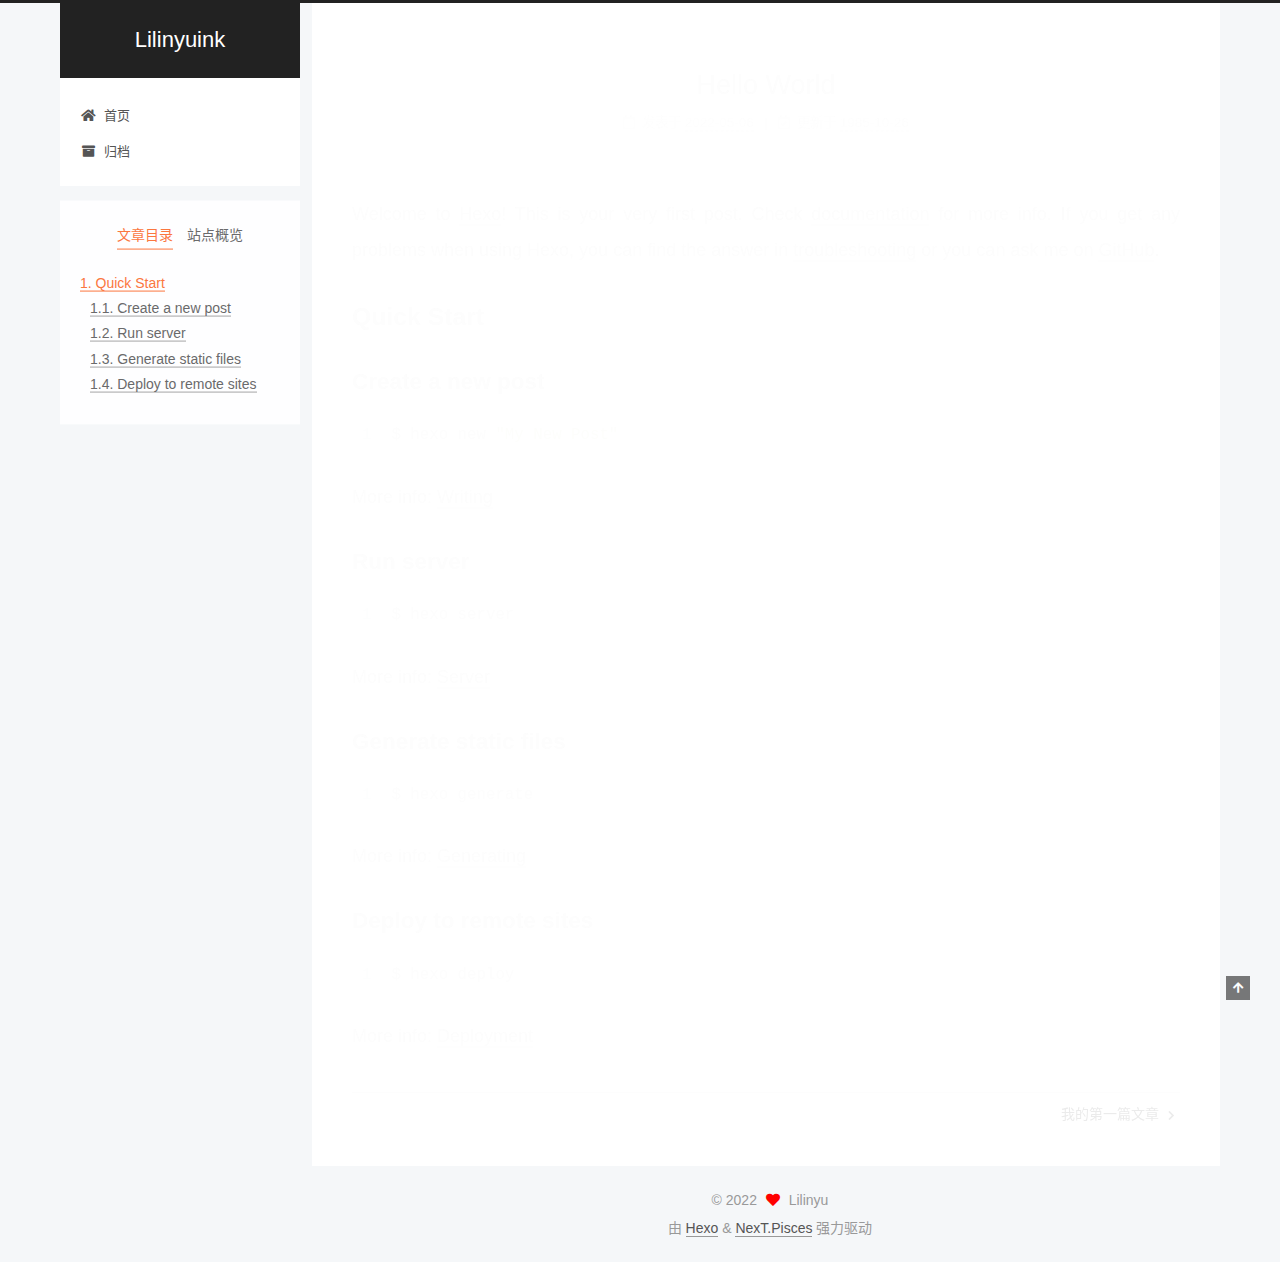
<file: 2022/05/06/hello-world/index.html>
<!DOCTYPE html>
<html lang="zh-CN">
<head>
  <meta charset="UTF-8">
<meta name="viewport" content="width=device-width, initial-scale=1, maximum-scale=2">
<meta name="theme-color" content="#222">
<meta name="generator" content="Hexo 5.4.2">
  <link rel="apple-touch-icon" sizes="180x180" href="/images/apple-touch-icon-next.png">
  <link rel="icon" type="image/png" sizes="32x32" href="/images/favicon-32x32-next.png">
  <link rel="icon" type="image/png" sizes="16x16" href="/images/favicon-16x16-next.png">
  <link rel="mask-icon" href="/images/logo.svg" color="#222">

<link rel="stylesheet" href="/css/main.css">


<link rel="stylesheet" href="/lib/font-awesome/css/all.min.css">

<script id="hexo-configurations">
    var NexT = window.NexT || {};
    var CONFIG = {"hostname":"example.com","root":"/","scheme":"Pisces","version":"7.8.0","exturl":false,"sidebar":{"position":"left","display":"post","padding":18,"offset":12,"onmobile":false},"copycode":{"enable":false,"show_result":false,"style":null},"back2top":{"enable":true,"sidebar":false,"scrollpercent":false},"bookmark":{"enable":false,"color":"#222","save":"auto"},"fancybox":false,"mediumzoom":false,"lazyload":false,"pangu":false,"comments":{"style":"tabs","active":null,"storage":true,"lazyload":false,"nav":null},"algolia":{"hits":{"per_page":10},"labels":{"input_placeholder":"Search for Posts","hits_empty":"We didn't find any results for the search: ${query}","hits_stats":"${hits} results found in ${time} ms"}},"localsearch":{"enable":false,"trigger":"auto","top_n_per_article":1,"unescape":false,"preload":false},"motion":{"enable":true,"async":false,"transition":{"post_block":"fadeIn","post_header":"slideDownIn","post_body":"slideDownIn","coll_header":"slideLeftIn","sidebar":"slideUpIn"}}};
  </script>

  <meta name="description" content="Welcome to Hexo! This is your very first post. Check documentation for more info. If you get any problems when using Hexo, you can find the answer in troubleshooting or you can ask me on GitHub. Quick">
<meta property="og:type" content="article">
<meta property="og:title" content="Hello World">
<meta property="og:url" content="http://example.com/2022/05/06/hello-world/index.html">
<meta property="og:site_name" content="Lilinyuink">
<meta property="og:description" content="Welcome to Hexo! This is your very first post. Check documentation for more info. If you get any problems when using Hexo, you can find the answer in troubleshooting or you can ask me on GitHub. Quick">
<meta property="og:locale" content="zh_CN">
<meta property="article:published_time" content="2022-05-06T12:14:57.225Z">
<meta property="article:modified_time" content="1985-10-26T08:15:00.000Z">
<meta property="article:author" content="Lilinyu">
<meta property="article:tag" content="JAVA基础，计算机网络，数据结构与算法">
<meta name="twitter:card" content="summary">

<link rel="canonical" href="http://example.com/2022/05/06/hello-world/">


<script id="page-configurations">
  // https://hexo.io/docs/variables.html
  CONFIG.page = {
    sidebar: "",
    isHome : false,
    isPost : true,
    lang   : 'zh-CN'
  };
</script>

  <title>Hello World | Lilinyuink</title>
  






  <noscript>
  <style>
  .use-motion .brand,
  .use-motion .menu-item,
  .sidebar-inner,
  .use-motion .post-block,
  .use-motion .pagination,
  .use-motion .comments,
  .use-motion .post-header,
  .use-motion .post-body,
  .use-motion .collection-header { opacity: initial; }

  .use-motion .site-title,
  .use-motion .site-subtitle {
    opacity: initial;
    top: initial;
  }

  .use-motion .logo-line-before i { left: initial; }
  .use-motion .logo-line-after i { right: initial; }
  </style>
</noscript>

</head>

<body itemscope itemtype="http://schema.org/WebPage">
  <div class="container use-motion">
    <div class="headband"></div>

    <header class="header" itemscope itemtype="http://schema.org/WPHeader">
      <div class="header-inner"><div class="site-brand-container">
  <div class="site-nav-toggle">
    <div class="toggle" aria-label="切换导航栏">
      <span class="toggle-line toggle-line-first"></span>
      <span class="toggle-line toggle-line-middle"></span>
      <span class="toggle-line toggle-line-last"></span>
    </div>
  </div>

  <div class="site-meta">

    <a href="/" class="brand" rel="start">
      <span class="logo-line-before"><i></i></span>
      <h1 class="site-title">Lilinyuink</h1>
      <span class="logo-line-after"><i></i></span>
    </a>
  </div>

  <div class="site-nav-right">
    <div class="toggle popup-trigger">
    </div>
  </div>
</div>




<nav class="site-nav">
  <ul id="menu" class="main-menu menu">
        <li class="menu-item menu-item-home">

    <a href="/" rel="section"><i class="fa fa-home fa-fw"></i>首页</a>

  </li>
        <li class="menu-item menu-item-archives">

    <a href="/archives/" rel="section"><i class="fa fa-archive fa-fw"></i>归档</a>

  </li>
  </ul>
</nav>




</div>
    </header>

    
  <div class="back-to-top">
    <i class="fa fa-arrow-up"></i>
    <span>0%</span>
  </div>


    <main class="main">
      <div class="main-inner">
        <div class="content-wrap">
          

          <div class="content post posts-expand">
            

    
  
  
  <article itemscope itemtype="http://schema.org/Article" class="post-block" lang="zh-CN">
    <link itemprop="mainEntityOfPage" href="http://example.com/2022/05/06/hello-world/">

    <span hidden itemprop="author" itemscope itemtype="http://schema.org/Person">
      <meta itemprop="image" content="/images/avatar.gif">
      <meta itemprop="name" content="Lilinyu">
      <meta itemprop="description" content="">
    </span>

    <span hidden itemprop="publisher" itemscope itemtype="http://schema.org/Organization">
      <meta itemprop="name" content="Lilinyuink">
    </span>
      <header class="post-header">
        <h1 class="post-title" itemprop="name headline">
          Hello World
        </h1>

        <div class="post-meta">
            <span class="post-meta-item">
              <span class="post-meta-item-icon">
                <i class="far fa-calendar"></i>
              </span>
              <span class="post-meta-item-text">发表于</span>

              <time title="创建时间：2022-05-06 20:14:57" itemprop="dateCreated datePublished" datetime="2022-05-06T20:14:57+08:00">2022-05-06</time>
            </span>
              <span class="post-meta-item">
                <span class="post-meta-item-icon">
                  <i class="far fa-calendar-check"></i>
                </span>
                <span class="post-meta-item-text">更新于</span>
                <time title="修改时间：1985-10-26 16:15:00" itemprop="dateModified" datetime="1985-10-26T16:15:00+08:00">1985-10-26</time>
              </span>

          

        </div>
      </header>

    
    
    
    <div class="post-body" itemprop="articleBody">

      
        <p>Welcome to <a target="_blank" rel="noopener" href="https://hexo.io/">Hexo</a>! This is your very first post. Check <a target="_blank" rel="noopener" href="https://hexo.io/docs/">documentation</a> for more info. If you get any problems when using Hexo, you can find the answer in <a target="_blank" rel="noopener" href="https://hexo.io/docs/troubleshooting.html">troubleshooting</a> or you can ask me on <a target="_blank" rel="noopener" href="https://github.com/hexojs/hexo/issues">GitHub</a>.</p>
<h2 id="Quick-Start"><a href="#Quick-Start" class="headerlink" title="Quick Start"></a>Quick Start</h2><h3 id="Create-a-new-post"><a href="#Create-a-new-post" class="headerlink" title="Create a new post"></a>Create a new post</h3><figure class="highlight bash"><table><tr><td class="gutter"><pre><span class="line">1</span><br></pre></td><td class="code"><pre><span class="line">$ hexo new <span class="string">&quot;My New Post&quot;</span></span><br></pre></td></tr></table></figure>

<p>More info: <a target="_blank" rel="noopener" href="https://hexo.io/docs/writing.html">Writing</a></p>
<h3 id="Run-server"><a href="#Run-server" class="headerlink" title="Run server"></a>Run server</h3><figure class="highlight bash"><table><tr><td class="gutter"><pre><span class="line">1</span><br></pre></td><td class="code"><pre><span class="line">$ hexo server</span><br></pre></td></tr></table></figure>

<p>More info: <a target="_blank" rel="noopener" href="https://hexo.io/docs/server.html">Server</a></p>
<h3 id="Generate-static-files"><a href="#Generate-static-files" class="headerlink" title="Generate static files"></a>Generate static files</h3><figure class="highlight bash"><table><tr><td class="gutter"><pre><span class="line">1</span><br></pre></td><td class="code"><pre><span class="line">$ hexo generate</span><br></pre></td></tr></table></figure>

<p>More info: <a target="_blank" rel="noopener" href="https://hexo.io/docs/generating.html">Generating</a></p>
<h3 id="Deploy-to-remote-sites"><a href="#Deploy-to-remote-sites" class="headerlink" title="Deploy to remote sites"></a>Deploy to remote sites</h3><figure class="highlight bash"><table><tr><td class="gutter"><pre><span class="line">1</span><br></pre></td><td class="code"><pre><span class="line">$ hexo deploy</span><br></pre></td></tr></table></figure>

<p>More info: <a target="_blank" rel="noopener" href="https://hexo.io/docs/one-command-deployment.html">Deployment</a></p>

    </div>

    
    
    

      <footer class="post-footer">

        


        
    <div class="post-nav">
      <div class="post-nav-item"></div>
      <div class="post-nav-item">
    <a href="/2022/05/06/%E6%88%91%E7%9A%84%E7%AC%AC%E4%B8%80%E7%AF%87%E6%96%87%E7%AB%A0/" rel="next" title="我的第一篇文章">
      我的第一篇文章 <i class="fa fa-chevron-right"></i>
    </a></div>
    </div>
      </footer>
    
  </article>
  
  
  



          </div>
          

<script>
  window.addEventListener('tabs:register', () => {
    let { activeClass } = CONFIG.comments;
    if (CONFIG.comments.storage) {
      activeClass = localStorage.getItem('comments_active') || activeClass;
    }
    if (activeClass) {
      let activeTab = document.querySelector(`a[href="#comment-${activeClass}"]`);
      if (activeTab) {
        activeTab.click();
      }
    }
  });
  if (CONFIG.comments.storage) {
    window.addEventListener('tabs:click', event => {
      if (!event.target.matches('.tabs-comment .tab-content .tab-pane')) return;
      let commentClass = event.target.classList[1];
      localStorage.setItem('comments_active', commentClass);
    });
  }
</script>

        </div>
          
  
  <div class="toggle sidebar-toggle">
    <span class="toggle-line toggle-line-first"></span>
    <span class="toggle-line toggle-line-middle"></span>
    <span class="toggle-line toggle-line-last"></span>
  </div>

  <aside class="sidebar">
    <div class="sidebar-inner">

      <ul class="sidebar-nav motion-element">
        <li class="sidebar-nav-toc">
          文章目录
        </li>
        <li class="sidebar-nav-overview">
          站点概览
        </li>
      </ul>

      <!--noindex-->
      <div class="post-toc-wrap sidebar-panel">
          <div class="post-toc motion-element"><ol class="nav"><li class="nav-item nav-level-2"><a class="nav-link" href="#Quick-Start"><span class="nav-number">1.</span> <span class="nav-text">Quick Start</span></a><ol class="nav-child"><li class="nav-item nav-level-3"><a class="nav-link" href="#Create-a-new-post"><span class="nav-number">1.1.</span> <span class="nav-text">Create a new post</span></a></li><li class="nav-item nav-level-3"><a class="nav-link" href="#Run-server"><span class="nav-number">1.2.</span> <span class="nav-text">Run server</span></a></li><li class="nav-item nav-level-3"><a class="nav-link" href="#Generate-static-files"><span class="nav-number">1.3.</span> <span class="nav-text">Generate static files</span></a></li><li class="nav-item nav-level-3"><a class="nav-link" href="#Deploy-to-remote-sites"><span class="nav-number">1.4.</span> <span class="nav-text">Deploy to remote sites</span></a></li></ol></li></ol></div>
      </div>
      <!--/noindex-->

      <div class="site-overview-wrap sidebar-panel">
        <div class="site-author motion-element" itemprop="author" itemscope itemtype="http://schema.org/Person">
  <p class="site-author-name" itemprop="name">Lilinyu</p>
  <div class="site-description" itemprop="description"></div>
</div>
<div class="site-state-wrap motion-element">
  <nav class="site-state">
      <div class="site-state-item site-state-posts">
          <a href="/archives/">
        
          <span class="site-state-item-count">2</span>
          <span class="site-state-item-name">日志</span>
        </a>
      </div>
  </nav>
</div>



      </div>

    </div>
  </aside>
  <div id="sidebar-dimmer"></div>


      </div>
    </main>

    <footer class="footer">
      <div class="footer-inner">
        

        

<div class="copyright">
  
  &copy; 
  <span itemprop="copyrightYear">2022</span>
  <span class="with-love">
    <i class="fa fa-heart"></i>
  </span>
  <span class="author" itemprop="copyrightHolder">Lilinyu</span>
</div>
  <div class="powered-by">由 <a href="https://hexo.io/" class="theme-link" rel="noopener" target="_blank">Hexo</a> & <a href="https://pisces.theme-next.org/" class="theme-link" rel="noopener" target="_blank">NexT.Pisces</a> 强力驱动
  </div>

        








      </div>
    </footer>
  </div>

  
  <script src="/lib/anime.min.js"></script>
  <script src="/lib/velocity/velocity.min.js"></script>
  <script src="/lib/velocity/velocity.ui.min.js"></script>

<script src="/js/utils.js"></script>

<script src="/js/motion.js"></script>


<script src="/js/schemes/pisces.js"></script>


<script src="/js/next-boot.js"></script>




  















  

  

</body>
</html>
</file>
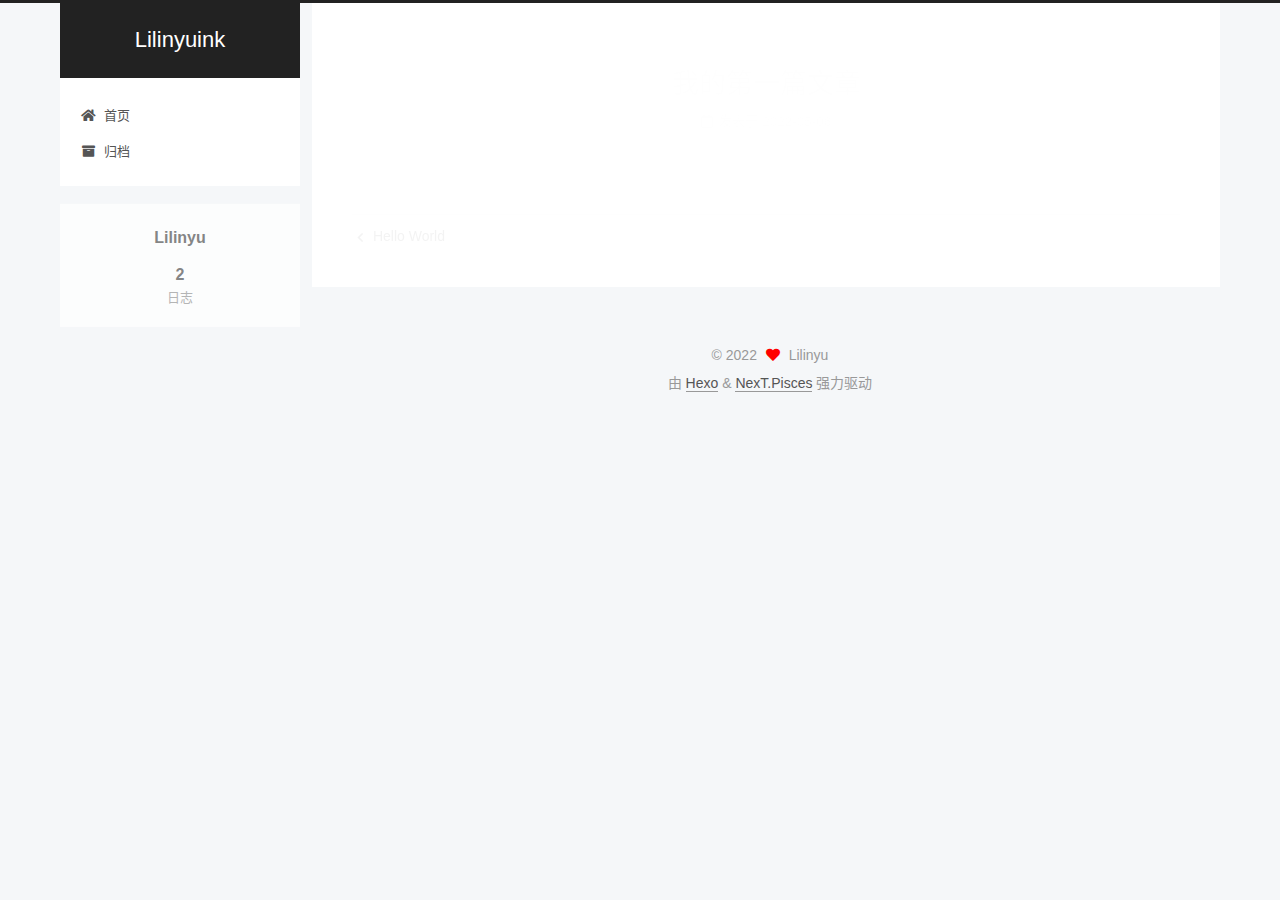
<file: 2022/05/06/我的第一篇文章/index.html>
<!DOCTYPE html>
<html lang="zh-CN">
<head>
  <meta charset="UTF-8">
<meta name="viewport" content="width=device-width, initial-scale=1, maximum-scale=2">
<meta name="theme-color" content="#222">
<meta name="generator" content="Hexo 5.4.2">
  <link rel="apple-touch-icon" sizes="180x180" href="/images/apple-touch-icon-next.png">
  <link rel="icon" type="image/png" sizes="32x32" href="/images/favicon-32x32-next.png">
  <link rel="icon" type="image/png" sizes="16x16" href="/images/favicon-16x16-next.png">
  <link rel="mask-icon" href="/images/logo.svg" color="#222">

<link rel="stylesheet" href="/css/main.css">


<link rel="stylesheet" href="/lib/font-awesome/css/all.min.css">

<script id="hexo-configurations">
    var NexT = window.NexT || {};
    var CONFIG = {"hostname":"example.com","root":"/","scheme":"Pisces","version":"7.8.0","exturl":false,"sidebar":{"position":"left","display":"post","padding":18,"offset":12,"onmobile":false},"copycode":{"enable":false,"show_result":false,"style":null},"back2top":{"enable":true,"sidebar":false,"scrollpercent":false},"bookmark":{"enable":false,"color":"#222","save":"auto"},"fancybox":false,"mediumzoom":false,"lazyload":false,"pangu":false,"comments":{"style":"tabs","active":null,"storage":true,"lazyload":false,"nav":null},"algolia":{"hits":{"per_page":10},"labels":{"input_placeholder":"Search for Posts","hits_empty":"We didn't find any results for the search: ${query}","hits_stats":"${hits} results found in ${time} ms"}},"localsearch":{"enable":false,"trigger":"auto","top_n_per_article":1,"unescape":false,"preload":false},"motion":{"enable":true,"async":false,"transition":{"post_block":"fadeIn","post_header":"slideDownIn","post_body":"slideDownIn","coll_header":"slideLeftIn","sidebar":"slideUpIn"}}};
  </script>

  <meta property="og:type" content="article">
<meta property="og:title" content="我的第一篇文章">
<meta property="og:url" content="http://example.com/2022/05/06/%E6%88%91%E7%9A%84%E7%AC%AC%E4%B8%80%E7%AF%87%E6%96%87%E7%AB%A0/index.html">
<meta property="og:site_name" content="Lilinyuink">
<meta property="og:locale" content="zh_CN">
<meta property="article:published_time" content="2022-05-06T12:16:16.000Z">
<meta property="article:modified_time" content="2022-05-06T12:16:16.277Z">
<meta property="article:author" content="Lilinyu">
<meta property="article:tag" content="JAVA基础，计算机网络，数据结构与算法">
<meta name="twitter:card" content="summary">

<link rel="canonical" href="http://example.com/2022/05/06/%E6%88%91%E7%9A%84%E7%AC%AC%E4%B8%80%E7%AF%87%E6%96%87%E7%AB%A0/">


<script id="page-configurations">
  // https://hexo.io/docs/variables.html
  CONFIG.page = {
    sidebar: "",
    isHome : false,
    isPost : true,
    lang   : 'zh-CN'
  };
</script>

  <title>我的第一篇文章 | Lilinyuink</title>
  






  <noscript>
  <style>
  .use-motion .brand,
  .use-motion .menu-item,
  .sidebar-inner,
  .use-motion .post-block,
  .use-motion .pagination,
  .use-motion .comments,
  .use-motion .post-header,
  .use-motion .post-body,
  .use-motion .collection-header { opacity: initial; }

  .use-motion .site-title,
  .use-motion .site-subtitle {
    opacity: initial;
    top: initial;
  }

  .use-motion .logo-line-before i { left: initial; }
  .use-motion .logo-line-after i { right: initial; }
  </style>
</noscript>

</head>

<body itemscope itemtype="http://schema.org/WebPage">
  <div class="container use-motion">
    <div class="headband"></div>

    <header class="header" itemscope itemtype="http://schema.org/WPHeader">
      <div class="header-inner"><div class="site-brand-container">
  <div class="site-nav-toggle">
    <div class="toggle" aria-label="切换导航栏">
      <span class="toggle-line toggle-line-first"></span>
      <span class="toggle-line toggle-line-middle"></span>
      <span class="toggle-line toggle-line-last"></span>
    </div>
  </div>

  <div class="site-meta">

    <a href="/" class="brand" rel="start">
      <span class="logo-line-before"><i></i></span>
      <h1 class="site-title">Lilinyuink</h1>
      <span class="logo-line-after"><i></i></span>
    </a>
  </div>

  <div class="site-nav-right">
    <div class="toggle popup-trigger">
    </div>
  </div>
</div>




<nav class="site-nav">
  <ul id="menu" class="main-menu menu">
        <li class="menu-item menu-item-home">

    <a href="/" rel="section"><i class="fa fa-home fa-fw"></i>首页</a>

  </li>
        <li class="menu-item menu-item-archives">

    <a href="/archives/" rel="section"><i class="fa fa-archive fa-fw"></i>归档</a>

  </li>
  </ul>
</nav>




</div>
    </header>

    
  <div class="back-to-top">
    <i class="fa fa-arrow-up"></i>
    <span>0%</span>
  </div>


    <main class="main">
      <div class="main-inner">
        <div class="content-wrap">
          

          <div class="content post posts-expand">
            

    
  
  
  <article itemscope itemtype="http://schema.org/Article" class="post-block" lang="zh-CN">
    <link itemprop="mainEntityOfPage" href="http://example.com/2022/05/06/%E6%88%91%E7%9A%84%E7%AC%AC%E4%B8%80%E7%AF%87%E6%96%87%E7%AB%A0/">

    <span hidden itemprop="author" itemscope itemtype="http://schema.org/Person">
      <meta itemprop="image" content="/images/avatar.gif">
      <meta itemprop="name" content="Lilinyu">
      <meta itemprop="description" content="">
    </span>

    <span hidden itemprop="publisher" itemscope itemtype="http://schema.org/Organization">
      <meta itemprop="name" content="Lilinyuink">
    </span>
      <header class="post-header">
        <h1 class="post-title" itemprop="name headline">
          我的第一篇文章
        </h1>

        <div class="post-meta">
            <span class="post-meta-item">
              <span class="post-meta-item-icon">
                <i class="far fa-calendar"></i>
              </span>
              <span class="post-meta-item-text">发表于</span>

              <time title="创建时间：2022-05-06 20:16:16" itemprop="dateCreated datePublished" datetime="2022-05-06T20:16:16+08:00">2022-05-06</time>
            </span>

          

        </div>
      </header>

    
    
    
    <div class="post-body" itemprop="articleBody">

      
        
    </div>

    
    
    

      <footer class="post-footer">

        


        
    <div class="post-nav">
      <div class="post-nav-item">
    <a href="/2022/05/06/hello-world/" rel="prev" title="Hello World">
      <i class="fa fa-chevron-left"></i> Hello World
    </a></div>
      <div class="post-nav-item"></div>
    </div>
      </footer>
    
  </article>
  
  
  



          </div>
          

<script>
  window.addEventListener('tabs:register', () => {
    let { activeClass } = CONFIG.comments;
    if (CONFIG.comments.storage) {
      activeClass = localStorage.getItem('comments_active') || activeClass;
    }
    if (activeClass) {
      let activeTab = document.querySelector(`a[href="#comment-${activeClass}"]`);
      if (activeTab) {
        activeTab.click();
      }
    }
  });
  if (CONFIG.comments.storage) {
    window.addEventListener('tabs:click', event => {
      if (!event.target.matches('.tabs-comment .tab-content .tab-pane')) return;
      let commentClass = event.target.classList[1];
      localStorage.setItem('comments_active', commentClass);
    });
  }
</script>

        </div>
          
  
  <div class="toggle sidebar-toggle">
    <span class="toggle-line toggle-line-first"></span>
    <span class="toggle-line toggle-line-middle"></span>
    <span class="toggle-line toggle-line-last"></span>
  </div>

  <aside class="sidebar">
    <div class="sidebar-inner">

      <ul class="sidebar-nav motion-element">
        <li class="sidebar-nav-toc">
          文章目录
        </li>
        <li class="sidebar-nav-overview">
          站点概览
        </li>
      </ul>

      <!--noindex-->
      <div class="post-toc-wrap sidebar-panel">
      </div>
      <!--/noindex-->

      <div class="site-overview-wrap sidebar-panel">
        <div class="site-author motion-element" itemprop="author" itemscope itemtype="http://schema.org/Person">
  <p class="site-author-name" itemprop="name">Lilinyu</p>
  <div class="site-description" itemprop="description"></div>
</div>
<div class="site-state-wrap motion-element">
  <nav class="site-state">
      <div class="site-state-item site-state-posts">
          <a href="/archives/">
        
          <span class="site-state-item-count">2</span>
          <span class="site-state-item-name">日志</span>
        </a>
      </div>
  </nav>
</div>



      </div>

    </div>
  </aside>
  <div id="sidebar-dimmer"></div>


      </div>
    </main>

    <footer class="footer">
      <div class="footer-inner">
        

        

<div class="copyright">
  
  &copy; 
  <span itemprop="copyrightYear">2022</span>
  <span class="with-love">
    <i class="fa fa-heart"></i>
  </span>
  <span class="author" itemprop="copyrightHolder">Lilinyu</span>
</div>
  <div class="powered-by">由 <a href="https://hexo.io/" class="theme-link" rel="noopener" target="_blank">Hexo</a> & <a href="https://pisces.theme-next.org/" class="theme-link" rel="noopener" target="_blank">NexT.Pisces</a> 强力驱动
  </div>

        








      </div>
    </footer>
  </div>

  
  <script src="/lib/anime.min.js"></script>
  <script src="/lib/velocity/velocity.min.js"></script>
  <script src="/lib/velocity/velocity.ui.min.js"></script>

<script src="/js/utils.js"></script>

<script src="/js/motion.js"></script>


<script src="/js/schemes/pisces.js"></script>


<script src="/js/next-boot.js"></script>




  















  

  

</body>
</html>
</file>
<file: css/main.css>
:root {
  --body-bg-color: #f5f7f9;
  --content-bg-color: #fff;
  --card-bg-color: #f5f5f5;
  --text-color: #555;
  --blockquote-color: #666;
  --link-color: #555;
  --link-hover-color: #222;
  --brand-color: #fff;
  --brand-hover-color: #fff;
  --table-row-odd-bg-color: #f9f9f9;
  --table-row-hover-bg-color: #f5f5f5;
  --menu-item-bg-color: #f5f5f5;
  --btn-default-bg: #fff;
  --btn-default-color: #555;
  --btn-default-border-color: #555;
  --btn-default-hover-bg: #222;
  --btn-default-hover-color: #fff;
  --btn-default-hover-border-color: #222;
}
html {
  line-height: 1.15; /* 1 */
  -webkit-text-size-adjust: 100%; /* 2 */
}
body {
  margin: 0;
}
main {
  display: block;
}
h1 {
  font-size: 2em;
  margin: 0.67em 0;
}
hr {
  box-sizing: content-box; /* 1 */
  height: 0; /* 1 */
  overflow: visible; /* 2 */
}
pre {
  font-family: monospace, monospace; /* 1 */
  font-size: 1em; /* 2 */
}
a {
  background: transparent;
}
abbr[title] {
  border-bottom: none; /* 1 */
  text-decoration: underline; /* 2 */
  text-decoration: underline dotted; /* 2 */
}
b,
strong {
  font-weight: bolder;
}
code,
kbd,
samp {
  font-family: monospace, monospace; /* 1 */
  font-size: 1em; /* 2 */
}
small {
  font-size: 80%;
}
sub,
sup {
  font-size: 75%;
  line-height: 0;
  position: relative;
  vertical-align: baseline;
}
sub {
  bottom: -0.25em;
}
sup {
  top: -0.5em;
}
img {
  border-style: none;
}
button,
input,
optgroup,
select,
textarea {
  font-family: inherit; /* 1 */
  font-size: 100%; /* 1 */
  line-height: 1.15; /* 1 */
  margin: 0; /* 2 */
}
button,
input {
/* 1 */
  overflow: visible;
}
button,
select {
/* 1 */
  text-transform: none;
}
button,
[type='button'],
[type='reset'],
[type='submit'] {
  -webkit-appearance: button;
}
button::-moz-focus-inner,
[type='button']::-moz-focus-inner,
[type='reset']::-moz-focus-inner,
[type='submit']::-moz-focus-inner {
  border-style: none;
  padding: 0;
}
button:-moz-focusring,
[type='button']:-moz-focusring,
[type='reset']:-moz-focusring,
[type='submit']:-moz-focusring {
  outline: 1px dotted ButtonText;
}
fieldset {
  padding: 0.35em 0.75em 0.625em;
}
legend {
  box-sizing: border-box; /* 1 */
  color: inherit; /* 2 */
  display: table; /* 1 */
  max-width: 100%; /* 1 */
  padding: 0; /* 3 */
  white-space: normal; /* 1 */
}
progress {
  vertical-align: baseline;
}
textarea {
  overflow: auto;
}
[type='checkbox'],
[type='radio'] {
  box-sizing: border-box; /* 1 */
  padding: 0; /* 2 */
}
[type='number']::-webkit-inner-spin-button,
[type='number']::-webkit-outer-spin-button {
  height: auto;
}
[type='search'] {
  outline-offset: -2px; /* 2 */
  -webkit-appearance: textfield; /* 1 */
}
[type='search']::-webkit-search-decoration {
  -webkit-appearance: none;
}
::-webkit-file-upload-button {
  font: inherit; /* 2 */
  -webkit-appearance: button; /* 1 */
}
details {
  display: block;
}
summary {
  display: list-item;
}
template {
  display: none;
}
[hidden] {
  display: none;
}
::selection {
  background: #262a30;
  color: #eee;
}
html,
body {
  height: 100%;
}
body {
  background: var(--body-bg-color);
  color: var(--text-color);
  font-family: 'Lato', "PingFang SC", "Microsoft YaHei", sans-serif;
  font-size: 1em;
  line-height: 2;
}
@media (max-width: 991px) {
  body {
    padding-left: 0 !important;
    padding-right: 0 !important;
  }
}
h1,
h2,
h3,
h4,
h5,
h6 {
  font-family: 'Lato', "PingFang SC", "Microsoft YaHei", sans-serif;
  font-weight: bold;
  line-height: 1.5;
  margin: 20px 0 15px;
}
h1 {
  font-size: 1.5em;
}
h2 {
  font-size: 1.375em;
}
h3 {
  font-size: 1.25em;
}
h4 {
  font-size: 1.125em;
}
h5 {
  font-size: 1em;
}
h6 {
  font-size: 0.875em;
}
p {
  margin: 0 0 20px 0;
}
a,
span.exturl {
  border-bottom: 1px solid #999;
  color: var(--link-color);
  outline: 0;
  text-decoration: none;
  overflow-wrap: break-word;
  word-wrap: break-word;
  cursor: pointer;
}
a:hover,
span.exturl:hover {
  border-bottom-color: var(--link-hover-color);
  color: var(--link-hover-color);
}
iframe,
img,
video {
  display: block;
  margin-left: auto;
  margin-right: auto;
  max-width: 100%;
}
hr {
  background-image: repeating-linear-gradient(-45deg, #ddd, #ddd 4px, transparent 4px, transparent 8px);
  border: 0;
  height: 3px;
  margin: 40px 0;
}
blockquote {
  border-left: 4px solid #ddd;
  color: var(--blockquote-color);
  margin: 0;
  padding: 0 15px;
}
blockquote cite::before {
  content: '-';
  padding: 0 5px;
}
dt {
  font-weight: bold;
}
dd {
  margin: 0;
  padding: 0;
}
kbd {
  background-color: #f5f5f5;
  background-image: linear-gradient(#eee, #fff, #eee);
  border: 1px solid #ccc;
  border-radius: 0.2em;
  box-shadow: 0.1em 0.1em 0.2em rgba(0,0,0,0.1);
  color: #555;
  font-family: inherit;
  padding: 0.1em 0.3em;
  white-space: nowrap;
}
.table-container {
  overflow: auto;
}
table {
  border-collapse: collapse;
  border-spacing: 0;
  font-size: 0.875em;
  margin: 0 0 20px 0;
  width: 100%;
}
tbody tr:nth-of-type(odd) {
  background: var(--table-row-odd-bg-color);
}
tbody tr:hover {
  background: var(--table-row-hover-bg-color);
}
caption,
th,
td {
  font-weight: normal;
  padding: 8px;
  vertical-align: middle;
}
th,
td {
  border: 1px solid #ddd;
  border-bottom: 3px solid #ddd;
}
th {
  font-weight: 700;
  padding-bottom: 10px;
}
td {
  border-bottom-width: 1px;
}
.btn {
  background: var(--btn-default-bg);
  border: 2px solid var(--btn-default-border-color);
  border-radius: 2px;
  color: var(--btn-default-color);
  display: inline-block;
  font-size: 0.875em;
  line-height: 2;
  padding: 0 20px;
  text-decoration: none;
  transition-property: background-color;
  transition-delay: 0s;
  transition-duration: 0.2s;
  transition-timing-function: ease-in-out;
}
.btn:hover {
  background: var(--btn-default-hover-bg);
  border-color: var(--btn-default-hover-border-color);
  color: var(--btn-default-hover-color);
}
.btn + .btn {
  margin: 0 0 8px 8px;
}
.btn .fa-fw {
  text-align: left;
  width: 1.285714285714286em;
}
.toggle {
  line-height: 0;
}
.toggle .toggle-line {
  background: #fff;
  display: inline-block;
  height: 2px;
  left: 0;
  position: relative;
  top: 0;
  transition: all 0.4s;
  vertical-align: top;
  width: 100%;
}
.toggle .toggle-line:not(:first-child) {
  margin-top: 3px;
}
.toggle.toggle-arrow .toggle-line-first {
  left: 50%;
  top: 2px;
  transform: rotate(45deg);
  width: 50%;
}
.toggle.toggle-arrow .toggle-line-middle {
  left: 2px;
  width: 90%;
}
.toggle.toggle-arrow .toggle-line-last {
  left: 50%;
  top: -2px;
  transform: rotate(-45deg);
  width: 50%;
}
.toggle.toggle-close .toggle-line-first {
  transform: rotate(-45deg);
  top: 5px;
}
.toggle.toggle-close .toggle-line-middle {
  opacity: 0;
}
.toggle.toggle-close .toggle-line-last {
  transform: rotate(45deg);
  top: -5px;
}
.highlight,
pre {
  background: #f7f7f7;
  color: #4d4d4c;
  line-height: 1.6;
  margin: 0 auto 20px;
}
pre,
code {
  font-family: consolas, Menlo, monospace, "PingFang SC", "Microsoft YaHei";
}
code {
  background: #eee;
  border-radius: 3px;
  color: #555;
  padding: 2px 4px;
  overflow-wrap: break-word;
  word-wrap: break-word;
}
.highlight *::selection {
  background: #d6d6d6;
}
.highlight pre {
  border: 0;
  margin: 0;
  padding: 10px 0;
}
.highlight table {
  border: 0;
  margin: 0;
  width: auto;
}
.highlight td {
  border: 0;
  padding: 0;
}
.highlight figcaption {
  background: #eff2f3;
  color: #4d4d4c;
  display: flex;
  font-size: 0.875em;
  justify-content: space-between;
  line-height: 1.2;
  padding: 0.5em;
}
.highlight figcaption a {
  color: #4d4d4c;
}
.highlight figcaption a:hover {
  border-bottom-color: #4d4d4c;
}
.highlight .gutter {
  -moz-user-select: none;
  -ms-user-select: none;
  -webkit-user-select: none;
  user-select: none;
}
.highlight .gutter pre {
  background: #eff2f3;
  color: #869194;
  padding-left: 10px;
  padding-right: 10px;
  text-align: right;
}
.highlight .code pre {
  background: #f7f7f7;
  padding-left: 10px;
  width: 100%;
}
.gist table {
  width: auto;
}
.gist table td {
  border: 0;
}
pre {
  overflow: auto;
  padding: 10px;
}
pre code {
  background: none;
  color: #4d4d4c;
  font-size: 0.875em;
  padding: 0;
  text-shadow: none;
}
pre .deletion {
  background: #fdd;
}
pre .addition {
  background: #dfd;
}
pre .meta {
  color: #eab700;
  -moz-user-select: none;
  -ms-user-select: none;
  -webkit-user-select: none;
  user-select: none;
}
pre .comment {
  color: #8e908c;
}
pre .variable,
pre .attribute,
pre .tag,
pre .name,
pre .regexp,
pre .ruby .constant,
pre .xml .tag .title,
pre .xml .pi,
pre .xml .doctype,
pre .html .doctype,
pre .css .id,
pre .css .class,
pre .css .pseudo {
  color: #c82829;
}
pre .number,
pre .preprocessor,
pre .built_in,
pre .builtin-name,
pre .literal,
pre .params,
pre .constant,
pre .command {
  color: #f5871f;
}
pre .ruby .class .title,
pre .css .rules .attribute,
pre .string,
pre .symbol,
pre .value,
pre .inheritance,
pre .header,
pre .ruby .symbol,
pre .xml .cdata,
pre .special,
pre .formula {
  color: #718c00;
}
pre .title,
pre .css .hexcolor {
  color: #3e999f;
}
pre .function,
pre .python .decorator,
pre .python .title,
pre .ruby .function .title,
pre .ruby .title .keyword,
pre .perl .sub,
pre .javascript .title,
pre .coffeescript .title {
  color: #4271ae;
}
pre .keyword,
pre .javascript .function {
  color: #8959a8;
}
.blockquote-center {
  border-left: none;
  margin: 40px 0;
  padding: 0;
  position: relative;
  text-align: center;
}
.blockquote-center .fa {
  display: block;
  opacity: 0.6;
  position: absolute;
  width: 100%;
}
.blockquote-center .fa-quote-left {
  border-top: 1px solid #ccc;
  text-align: left;
  top: -20px;
}
.blockquote-center .fa-quote-right {
  border-bottom: 1px solid #ccc;
  text-align: right;
  bottom: -20px;
}
.blockquote-center p,
.blockquote-center div {
  text-align: center;
}
.post-body .group-picture img {
  margin: 0 auto;
  padding: 0 3px;
}
.group-picture-row {
  margin-bottom: 6px;
  overflow: hidden;
}
.group-picture-column {
  float: left;
  margin-bottom: 10px;
}
.post-body .label {
  color: #555;
  display: inline;
  padding: 0 2px;
}
.post-body .label.default {
  background: #f0f0f0;
}
.post-body .label.primary {
  background: #efe6f7;
}
.post-body .label.info {
  background: #e5f2f8;
}
.post-body .label.success {
  background: #e7f4e9;
}
.post-body .label.warning {
  background: #fcf6e1;
}
.post-body .label.danger {
  background: #fae8eb;
}
.post-body .tabs {
  margin-bottom: 20px;
}
.post-body .tabs,
.tabs-comment {
  display: block;
  padding-top: 10px;
  position: relative;
}
.post-body .tabs ul.nav-tabs,
.tabs-comment ul.nav-tabs {
  display: flex;
  flex-wrap: wrap;
  margin: 0;
  margin-bottom: -1px;
  padding: 0;
}
@media (max-width: 413px) {
  .post-body .tabs ul.nav-tabs,
  .tabs-comment ul.nav-tabs {
    display: block;
    margin-bottom: 5px;
  }
}
.post-body .tabs ul.nav-tabs li.tab,
.tabs-comment ul.nav-tabs li.tab {
  border-bottom: 1px solid #ddd;
  border-left: 1px solid transparent;
  border-right: 1px solid transparent;
  border-top: 3px solid transparent;
  flex-grow: 1;
  list-style-type: none;
  border-radius: 0 0 0 0;
}
@media (max-width: 413px) {
  .post-body .tabs ul.nav-tabs li.tab,
  .tabs-comment ul.nav-tabs li.tab {
    border-bottom: 1px solid transparent;
    border-left: 3px solid transparent;
    border-right: 1px solid transparent;
    border-top: 1px solid transparent;
  }
}
@media (max-width: 413px) {
  .post-body .tabs ul.nav-tabs li.tab,
  .tabs-comment ul.nav-tabs li.tab {
    border-radius: 0;
  }
}
.post-body .tabs ul.nav-tabs li.tab a,
.tabs-comment ul.nav-tabs li.tab a {
  border-bottom: initial;
  display: block;
  line-height: 1.8;
  outline: 0;
  padding: 0.25em 0.75em;
  text-align: center;
  transition-delay: 0s;
  transition-duration: 0.2s;
  transition-timing-function: ease-out;
}
.post-body .tabs ul.nav-tabs li.tab a i,
.tabs-comment ul.nav-tabs li.tab a i {
  width: 1.285714285714286em;
}
.post-body .tabs ul.nav-tabs li.tab.active,
.tabs-comment ul.nav-tabs li.tab.active {
  border-bottom: 1px solid transparent;
  border-left: 1px solid #ddd;
  border-right: 1px solid #ddd;
  border-top: 3px solid #fc6423;
}
@media (max-width: 413px) {
  .post-body .tabs ul.nav-tabs li.tab.active,
  .tabs-comment ul.nav-tabs li.tab.active {
    border-bottom: 1px solid #ddd;
    border-left: 3px solid #fc6423;
    border-right: 1px solid #ddd;
    border-top: 1px solid #ddd;
  }
}
.post-body .tabs ul.nav-tabs li.tab.active a,
.tabs-comment ul.nav-tabs li.tab.active a {
  color: var(--link-color);
  cursor: default;
}
.post-body .tabs .tab-content .tab-pane,
.tabs-comment .tab-content .tab-pane {
  border: 1px solid #ddd;
  border-top: 0;
  padding: 20px 20px 0 20px;
  border-radius: 0;
}
.post-body .tabs .tab-content .tab-pane:not(.active),
.tabs-comment .tab-content .tab-pane:not(.active) {
  display: none;
}
.post-body .tabs .tab-content .tab-pane.active,
.tabs-comment .tab-content .tab-pane.active {
  display: block;
}
.post-body .tabs .tab-content .tab-pane.active:nth-of-type(1),
.tabs-comment .tab-content .tab-pane.active:nth-of-type(1) {
  border-radius: 0 0 0 0;
}
@media (max-width: 413px) {
  .post-body .tabs .tab-content .tab-pane.active:nth-of-type(1),
  .tabs-comment .tab-content .tab-pane.active:nth-of-type(1) {
    border-radius: 0;
  }
}
.post-body .note {
  border-radius: 3px;
  margin-bottom: 20px;
  padding: 1em;
  position: relative;
  border: 1px solid #eee;
  border-left-width: 5px;
}
.post-body .note h2,
.post-body .note h3,
.post-body .note h4,
.post-body .note h5,
.post-body .note h6 {
  margin-top: 0;
  border-bottom: initial;
  margin-bottom: 0;
  padding-top: 0;
}
.post-body .note p:first-child,
.post-body .note ul:first-child,
.post-body .note ol:first-child,
.post-body .note table:first-child,
.post-body .note pre:first-child,
.post-body .note blockquote:first-child,
.post-body .note img:first-child {
  margin-top: 0;
}
.post-body .note p:last-child,
.post-body .note ul:last-child,
.post-body .note ol:last-child,
.post-body .note table:last-child,
.post-body .note pre:last-child,
.post-body .note blockquote:last-child,
.post-body .note img:last-child {
  margin-bottom: 0;
}
.post-body .note.default {
  border-left-color: #777;
}
.post-body .note.default h2,
.post-body .note.default h3,
.post-body .note.default h4,
.post-body .note.default h5,
.post-body .note.default h6 {
  color: #777;
}
.post-body .note.primary {
  border-left-color: #6f42c1;
}
.post-body .note.primary h2,
.post-body .note.primary h3,
.post-body .note.primary h4,
.post-body .note.primary h5,
.post-body .note.primary h6 {
  color: #6f42c1;
}
.post-body .note.info {
  border-left-color: #428bca;
}
.post-body .note.info h2,
.post-body .note.info h3,
.post-body .note.info h4,
.post-body .note.info h5,
.post-body .note.info h6 {
  color: #428bca;
}
.post-body .note.success {
  border-left-color: #5cb85c;
}
.post-body .note.success h2,
.post-body .note.success h3,
.post-body .note.success h4,
.post-body .note.success h5,
.post-body .note.success h6 {
  color: #5cb85c;
}
.post-body .note.warning {
  border-left-color: #f0ad4e;
}
.post-body .note.warning h2,
.post-body .note.warning h3,
.post-body .note.warning h4,
.post-body .note.warning h5,
.post-body .note.warning h6 {
  color: #f0ad4e;
}
.post-body .note.danger {
  border-left-color: #d9534f;
}
.post-body .note.danger h2,
.post-body .note.danger h3,
.post-body .note.danger h4,
.post-body .note.danger h5,
.post-body .note.danger h6 {
  color: #d9534f;
}
.pagination .prev,
.pagination .next,
.pagination .page-number,
.pagination .space {
  display: inline-block;
  margin: 0 10px;
  padding: 0 11px;
  position: relative;
  top: -1px;
}
@media (max-width: 767px) {
  .pagination .prev,
  .pagination .next,
  .pagination .page-number,
  .pagination .space {
    margin: 0 5px;
  }
}
.pagination {
  border-top: 1px solid #eee;
  margin: 120px 0 0;
  text-align: center;
}
.pagination .prev,
.pagination .next,
.pagination .page-number {
  border-bottom: 0;
  border-top: 1px solid #eee;
  transition-property: border-color;
  transition-delay: 0s;
  transition-duration: 0.2s;
  transition-timing-function: ease-in-out;
}
.pagination .prev:hover,
.pagination .next:hover,
.pagination .page-number:hover {
  border-top-color: #222;
}
.pagination .space {
  margin: 0;
  padding: 0;
}
.pagination .prev {
  margin-left: 0;
}
.pagination .next {
  margin-right: 0;
}
.pagination .page-number.current {
  background: #ccc;
  border-top-color: #ccc;
  color: #fff;
}
@media (max-width: 767px) {
  .pagination {
    border-top: none;
  }
  .pagination .prev,
  .pagination .next,
  .pagination .page-number {
    border-bottom: 1px solid #eee;
    border-top: 0;
    margin-bottom: 10px;
    padding: 0 10px;
  }
  .pagination .prev:hover,
  .pagination .next:hover,
  .pagination .page-number:hover {
    border-bottom-color: #222;
  }
}
.comments {
  margin-top: 60px;
  overflow: hidden;
}
.comment-button-group {
  display: flex;
  flex-wrap: wrap-reverse;
  justify-content: center;
  margin: 1em 0;
}
.comment-button-group .comment-button {
  margin: 0.1em 0.2em;
}
.comment-button-group .comment-button.active {
  background: var(--btn-default-hover-bg);
  border-color: var(--btn-default-hover-border-color);
  color: var(--btn-default-hover-color);
}
.comment-position {
  display: none;
}
.comment-position.active {
  display: block;
}
.tabs-comment {
  background: var(--content-bg-color);
  margin-top: 4em;
  padding-top: 0;
}
.tabs-comment .comments {
  border: 0;
  box-shadow: none;
  margin-top: 0;
  padding-top: 0;
}
.container {
  min-height: 100%;
  position: relative;
}
.main-inner {
  margin: 0 auto;
  width: calc(100% - 20px);
}
@media (min-width: 1200px) {
  .main-inner {
    width: 1160px;
  }
}
@media (min-width: 1600px) {
  .main-inner {
    width: 73%;
  }
}
@media (max-width: 767px) {
  .content-wrap {
    padding: 0 20px;
  }
}
.header {
  background: transparent;
}
.header-inner {
  margin: 0 auto;
  width: calc(100% - 20px);
}
@media (min-width: 1200px) {
  .header-inner {
    width: 1160px;
  }
}
@media (min-width: 1600px) {
  .header-inner {
    width: 73%;
  }
}
.site-brand-container {
  display: flex;
  flex-shrink: 0;
  padding: 0 10px;
}
.headband {
  background: #222;
  height: 3px;
}
.site-meta {
  flex-grow: 1;
  text-align: center;
}
@media (max-width: 767px) {
  .site-meta {
    text-align: center;
  }
}
.brand {
  border-bottom: none;
  color: var(--brand-color);
  display: inline-block;
  line-height: 1.375em;
  padding: 0 40px;
  position: relative;
}
.brand:hover {
  color: var(--brand-hover-color);
}
.site-title {
  font-family: 'Lato', "PingFang SC", "Microsoft YaHei", sans-serif;
  font-size: 1.375em;
  font-weight: normal;
  margin: 0;
}
.site-subtitle {
  color: #ddd;
  font-size: 0.8125em;
  margin: 10px 0;
}
.use-motion .brand {
  opacity: 0;
}
.use-motion .site-title,
.use-motion .site-subtitle,
.use-motion .custom-logo-image {
  opacity: 0;
  position: relative;
  top: -10px;
}
.site-nav-toggle,
.site-nav-right {
  display: none;
}
@media (max-width: 767px) {
  .site-nav-toggle,
  .site-nav-right {
    display: flex;
    flex-direction: column;
    justify-content: center;
  }
}
.site-nav-toggle .toggle,
.site-nav-right .toggle {
  color: var(--text-color);
  padding: 10px;
  width: 22px;
}
.site-nav-toggle .toggle .toggle-line,
.site-nav-right .toggle .toggle-line {
  background: var(--text-color);
  border-radius: 1px;
}
.site-nav {
  display: block;
}
@media (max-width: 767px) {
  .site-nav {
    clear: both;
    display: none;
  }
}
.site-nav.site-nav-on {
  display: block;
}
.menu {
  margin-top: 20px;
  padding-left: 0;
  text-align: center;
}
.menu-item {
  display: inline-block;
  list-style: none;
  margin: 0 10px;
}
@media (max-width: 767px) {
  .menu-item {
    display: block;
    margin-top: 10px;
  }
  .menu-item.menu-item-search {
    display: none;
  }
}
.menu-item a,
.menu-item span.exturl {
  border-bottom: 0;
  display: block;
  font-size: 0.8125em;
  transition-property: border-color;
  transition-delay: 0s;
  transition-duration: 0.2s;
  transition-timing-function: ease-in-out;
}
@media (hover: none) {
  .menu-item a:hover,
  .menu-item span.exturl:hover {
    border-bottom-color: transparent !important;
  }
}
.menu-item .fa,
.menu-item .fab,
.menu-item .far,
.menu-item .fas {
  margin-right: 8px;
}
.menu-item .badge {
  display: inline-block;
  font-weight: bold;
  line-height: 1;
  margin-left: 0.35em;
  margin-top: 0.35em;
  text-align: center;
  white-space: nowrap;
}
@media (max-width: 767px) {
  .menu-item .badge {
    float: right;
    margin-left: 0;
  }
}
.menu-item-active a,
.menu .menu-item a:hover,
.menu .menu-item span.exturl:hover {
  background: var(--menu-item-bg-color);
}
.use-motion .menu-item {
  opacity: 0;
}
.sidebar {
  background: #222;
  bottom: 0;
  box-shadow: inset 0 2px 6px #000;
  position: fixed;
  top: 0;
}
@media (max-width: 991px) {
  .sidebar {
    display: none;
  }
}
.sidebar-inner {
  color: #999;
  padding: 18px 10px;
  text-align: center;
}
.cc-license {
  margin-top: 10px;
  text-align: center;
}
.cc-license .cc-opacity {
  border-bottom: none;
  opacity: 0.7;
}
.cc-license .cc-opacity:hover {
  opacity: 0.9;
}
.cc-license img {
  display: inline-block;
}
.site-author-image {
  border: 1px solid #eee;
  display: block;
  margin: 0 auto;
  max-width: 120px;
  padding: 2px;
}
.site-author-name {
  color: var(--text-color);
  font-weight: 600;
  margin: 0;
  text-align: center;
}
.site-description {
  color: #999;
  font-size: 0.8125em;
  margin-top: 0;
  text-align: center;
}
.links-of-author {
  margin-top: 15px;
}
.links-of-author a,
.links-of-author span.exturl {
  border-bottom-color: #555;
  display: inline-block;
  font-size: 0.8125em;
  margin-bottom: 10px;
  margin-right: 10px;
  vertical-align: middle;
}
.links-of-author a::before,
.links-of-author span.exturl::before {
  background: #ffffdf;
  border-radius: 50%;
  content: ' ';
  display: inline-block;
  height: 4px;
  margin-right: 3px;
  vertical-align: middle;
  width: 4px;
}
.sidebar-button {
  margin-top: 15px;
}
.sidebar-button a {
  border: 1px solid #fc6423;
  border-radius: 4px;
  color: #fc6423;
  display: inline-block;
  padding: 0 15px;
}
.sidebar-button a .fa,
.sidebar-button a .fab,
.sidebar-button a .far,
.sidebar-button a .fas {
  margin-right: 5px;
}
.sidebar-button a:hover {
  background: #fc6423;
  border: 1px solid #fc6423;
  color: #fff;
}
.sidebar-button a:hover .fa,
.sidebar-button a:hover .fab,
.sidebar-button a:hover .far,
.sidebar-button a:hover .fas {
  color: #fff;
}
.links-of-blogroll {
  font-size: 0.8125em;
  margin-top: 10px;
}
.links-of-blogroll-title {
  font-size: 0.875em;
  font-weight: 600;
  margin-top: 0;
}
.links-of-blogroll-list {
  list-style: none;
  margin: 0;
  padding: 0;
}
#sidebar-dimmer {
  display: none;
}
@media (max-width: 767px) {
  #sidebar-dimmer {
    background: #000;
    display: block;
    height: 100%;
    left: 100%;
    opacity: 0;
    position: fixed;
    top: 0;
    width: 100%;
    z-index: 1100;
  }
  .sidebar-active + #sidebar-dimmer {
    opacity: 0.7;
    transform: translateX(-100%);
    transition: opacity 0.5s;
  }
}
.sidebar-nav {
  margin: 0;
  padding-bottom: 20px;
  padding-left: 0;
}
.sidebar-nav li {
  border-bottom: 1px solid transparent;
  color: var(--text-color);
  cursor: pointer;
  display: inline-block;
  font-size: 0.875em;
}
.sidebar-nav li.sidebar-nav-overview {
  margin-left: 10px;
}
.sidebar-nav li:hover {
  color: #fc6423;
}
.sidebar-nav .sidebar-nav-active {
  border-bottom-color: #fc6423;
  color: #fc6423;
}
.sidebar-nav .sidebar-nav-active:hover {
  color: #fc6423;
}
.sidebar-panel {
  display: none;
  overflow-x: hidden;
  overflow-y: auto;
}
.sidebar-panel-active {
  display: block;
}
.sidebar-toggle {
  background: #222;
  bottom: 45px;
  cursor: pointer;
  height: 14px;
  left: 30px;
  padding: 5px;
  position: fixed;
  width: 14px;
  z-index: 1300;
}
@media (max-width: 991px) {
  .sidebar-toggle {
    left: 20px;
    opacity: 0.8;
    display: none;
  }
}
.sidebar-toggle:hover .toggle-line {
  background: #fc6423;
}
.post-toc {
  font-size: 0.875em;
}
.post-toc ol {
  list-style: none;
  margin: 0;
  padding: 0 2px 5px 10px;
  text-align: left;
}
.post-toc ol > ol {
  padding-left: 0;
}
.post-toc ol a {
  transition-property: all;
  transition-delay: 0s;
  transition-duration: 0.2s;
  transition-timing-function: ease-in-out;
}
.post-toc .nav-item {
  line-height: 1.8;
  overflow: hidden;
  text-overflow: ellipsis;
  white-space: nowrap;
}
.post-toc .nav .nav-child {
  display: none;
}
.post-toc .nav .active > .nav-child {
  display: block;
}
.post-toc .nav .active-current > .nav-child {
  display: block;
}
.post-toc .nav .active-current > .nav-child > .nav-item {
  display: block;
}
.post-toc .nav .active > a {
  border-bottom-color: #fc6423;
  color: #fc6423;
}
.post-toc .nav .active-current > a {
  color: #fc6423;
}
.post-toc .nav .active-current > a:hover {
  color: #fc6423;
}
.site-state {
  display: flex;
  justify-content: center;
  line-height: 1.4;
  margin-top: 10px;
  overflow: hidden;
  text-align: center;
  white-space: nowrap;
}
.site-state-item {
  padding: 0 15px;
}
.site-state-item:not(:first-child) {
  border-left: 1px solid #eee;
}
.site-state-item a {
  border-bottom: none;
}
.site-state-item-count {
  display: block;
  font-size: 1em;
  font-weight: 600;
  text-align: center;
}
.site-state-item-name {
  color: #999;
  font-size: 0.8125em;
}
.footer {
  color: #999;
  font-size: 0.875em;
  padding: 20px 0;
}
.footer.footer-fixed {
  bottom: 0;
  left: 0;
  position: absolute;
  right: 0;
}
.footer-inner {
  box-sizing: border-box;
  margin: 0 auto;
  text-align: center;
  width: calc(100% - 20px);
}
@media (min-width: 1200px) {
  .footer-inner {
    width: 1160px;
  }
}
@media (min-width: 1600px) {
  .footer-inner {
    width: 73%;
  }
}
.languages {
  display: inline-block;
  font-size: 1.125em;
  position: relative;
}
.languages .lang-select-label span {
  margin: 0 0.5em;
}
.languages .lang-select {
  height: 100%;
  left: 0;
  opacity: 0;
  position: absolute;
  top: 0;
  width: 100%;
}
.with-love {
  color: #ff0000;
  display: inline-block;
  margin: 0 5px;
}
.powered-by,
.theme-info {
  display: inline-block;
}
@-moz-keyframes iconAnimate {
  0%, 100% {
    transform: scale(1);
  }
  10%, 30% {
    transform: scale(0.9);
  }
  20%, 40%, 60%, 80% {
    transform: scale(1.1);
  }
  50%, 70% {
    transform: scale(1.1);
  }
}
@-webkit-keyframes iconAnimate {
  0%, 100% {
    transform: scale(1);
  }
  10%, 30% {
    transform: scale(0.9);
  }
  20%, 40%, 60%, 80% {
    transform: scale(1.1);
  }
  50%, 70% {
    transform: scale(1.1);
  }
}
@-o-keyframes iconAnimate {
  0%, 100% {
    transform: scale(1);
  }
  10%, 30% {
    transform: scale(0.9);
  }
  20%, 40%, 60%, 80% {
    transform: scale(1.1);
  }
  50%, 70% {
    transform: scale(1.1);
  }
}
@keyframes iconAnimate {
  0%, 100% {
    transform: scale(1);
  }
  10%, 30% {
    transform: scale(0.9);
  }
  20%, 40%, 60%, 80% {
    transform: scale(1.1);
  }
  50%, 70% {
    transform: scale(1.1);
  }
}
.back-to-top {
  font-size: 12px;
  text-align: center;
  transition-delay: 0s;
  transition-duration: 0.2s;
  transition-timing-function: ease-in-out;
}
.back-to-top {
  background: #222;
  bottom: -100px;
  box-sizing: border-box;
  color: #fff;
  cursor: pointer;
  left: 30px;
  opacity: 0.6;
  padding: 0 6px;
  position: fixed;
  transition-property: bottom;
  z-index: 1300;
  width: 24px;
}
.back-to-top span {
  display: none;
}
.back-to-top:hover {
  color: #fc6423;
}
.back-to-top.back-to-top-on {
  bottom: 30px;
}
@media (max-width: 991px) {
  .back-to-top {
    left: 20px;
    opacity: 0.8;
  }
}
.post-body {
  font-family: 'Lato', "PingFang SC", "Microsoft YaHei", sans-serif;
  overflow-wrap: break-word;
  word-wrap: break-word;
}
@media (min-width: 1200px) {
  .post-body {
    font-size: 1.125em;
  }
}
.post-body .exturl .fa {
  font-size: 0.875em;
  margin-left: 4px;
}
.post-body .image-caption,
.post-body .figure .caption {
  color: #999;
  font-size: 0.875em;
  font-weight: bold;
  line-height: 1;
  margin: -20px auto 15px;
  text-align: center;
}
.post-sticky-flag {
  display: inline-block;
  transform: rotate(30deg);
}
.post-button {
  margin-top: 40px;
  text-align: center;
}
.use-motion .post-block,
.use-motion .pagination,
.use-motion .comments {
  opacity: 0;
}
.use-motion .post-header {
  opacity: 0;
}
.use-motion .post-body {
  opacity: 0;
}
.use-motion .collection-header {
  opacity: 0;
}
.posts-collapse {
  margin-left: 35px;
  position: relative;
}
@media (max-width: 767px) {
  .posts-collapse {
    margin-left: 0px;
    margin-right: 0px;
  }
}
.posts-collapse .collection-title {
  font-size: 1.125em;
  position: relative;
}
.posts-collapse .collection-title::before {
  background: #999;
  border: 1px solid #fff;
  border-radius: 50%;
  content: ' ';
  height: 10px;
  left: 0;
  margin-left: -6px;
  margin-top: -4px;
  position: absolute;
  top: 50%;
  width: 10px;
}
.posts-collapse .collection-year {
  font-size: 1.5em;
  font-weight: bold;
  margin: 60px 0;
  position: relative;
}
.posts-collapse .collection-year::before {
  background: #bbb;
  border-radius: 50%;
  content: ' ';
  height: 8px;
  left: 0;
  margin-left: -4px;
  margin-top: -4px;
  position: absolute;
  top: 50%;
  width: 8px;
}
.posts-collapse .collection-header {
  display: block;
  margin: 0 0 0 20px;
}
.posts-collapse .collection-header small {
  color: #bbb;
  margin-left: 5px;
}
.posts-collapse .post-header {
  border-bottom: 1px dashed #ccc;
  margin: 30px 0;
  padding-left: 15px;
  position: relative;
  transition-property: border;
  transition-delay: 0s;
  transition-duration: 0.2s;
  transition-timing-function: ease-in-out;
}
.posts-collapse .post-header::before {
  background: #bbb;
  border: 1px solid #fff;
  border-radius: 50%;
  content: ' ';
  height: 6px;
  left: 0;
  margin-left: -4px;
  position: absolute;
  top: 0.75em;
  transition-property: background;
  width: 6px;
  transition-delay: 0s;
  transition-duration: 0.2s;
  transition-timing-function: ease-in-out;
}
.posts-collapse .post-header:hover {
  border-bottom-color: #666;
}
.posts-collapse .post-header:hover::before {
  background: #222;
}
.posts-collapse .post-meta {
  display: inline;
  font-size: 0.75em;
  margin-right: 10px;
}
.posts-collapse .post-title {
  display: inline;
}
.posts-collapse .post-title a,
.posts-collapse .post-title span.exturl {
  border-bottom: none;
  color: var(--link-color);
}
.posts-collapse .post-title .fa-external-link-alt {
  font-size: 0.875em;
  margin-left: 5px;
}
.posts-collapse::before {
  background: #f5f5f5;
  content: ' ';
  height: 100%;
  left: 0;
  margin-left: -2px;
  position: absolute;
  top: 1.25em;
  width: 4px;
}
.post-eof {
  background: #ccc;
  height: 1px;
  margin: 80px auto 60px;
  text-align: center;
  width: 8%;
}
.post-block:last-of-type .post-eof {
  display: none;
}
.content {
  padding-top: 40px;
}
@media (min-width: 992px) {
  .post-body {
    text-align: justify;
  }
}
@media (max-width: 991px) {
  .post-body {
    text-align: justify;
  }
}
.post-body h1,
.post-body h2,
.post-body h3,
.post-body h4,
.post-body h5,
.post-body h6 {
  padding-top: 10px;
}
.post-body h1 .header-anchor,
.post-body h2 .header-anchor,
.post-body h3 .header-anchor,
.post-body h4 .header-anchor,
.post-body h5 .header-anchor,
.post-body h6 .header-anchor {
  border-bottom-style: none;
  color: #ccc;
  float: right;
  margin-left: 10px;
  visibility: hidden;
}
.post-body h1 .header-anchor:hover,
.post-body h2 .header-anchor:hover,
.post-body h3 .header-anchor:hover,
.post-body h4 .header-anchor:hover,
.post-body h5 .header-anchor:hover,
.post-body h6 .header-anchor:hover {
  color: inherit;
}
.post-body h1:hover .header-anchor,
.post-body h2:hover .header-anchor,
.post-body h3:hover .header-anchor,
.post-body h4:hover .header-anchor,
.post-body h5:hover .header-anchor,
.post-body h6:hover .header-anchor {
  visibility: visible;
}
.post-body iframe,
.post-body img,
.post-body video {
  margin-bottom: 20px;
}
.post-body .video-container {
  height: 0;
  margin-bottom: 20px;
  overflow: hidden;
  padding-top: 75%;
  position: relative;
  width: 100%;
}
.post-body .video-container iframe,
.post-body .video-container object,
.post-body .video-container embed {
  height: 100%;
  left: 0;
  margin: 0;
  position: absolute;
  top: 0;
  width: 100%;
}
.post-gallery {
  align-items: center;
  display: grid;
  grid-gap: 10px;
  grid-template-columns: 1fr 1fr 1fr;
  margin-bottom: 20px;
}
@media (max-width: 767px) {
  .post-gallery {
    grid-template-columns: 1fr 1fr;
  }
}
.post-gallery a {
  border: 0;
}
.post-gallery img {
  margin: 0;
}
.posts-expand .post-header {
  font-size: 1.125em;
}
.posts-expand .post-title {
  font-size: 1.5em;
  font-weight: normal;
  margin: initial;
  text-align: center;
  overflow-wrap: break-word;
  word-wrap: break-word;
}
.posts-expand .post-title-link {
  border-bottom: none;
  color: var(--link-color);
  display: inline-block;
  position: relative;
  vertical-align: top;
}
.posts-expand .post-title-link::before {
  background: var(--link-color);
  bottom: 0;
  content: '';
  height: 2px;
  left: 0;
  position: absolute;
  transform: scaleX(0);
  visibility: hidden;
  width: 100%;
  transition-delay: 0s;
  transition-duration: 0.2s;
  transition-timing-function: ease-in-out;
}
.posts-expand .post-title-link:hover::before {
  transform: scaleX(1);
  visibility: visible;
}
.posts-expand .post-title-link .fa-external-link-alt {
  font-size: 0.875em;
  margin-left: 5px;
}
.posts-expand .post-meta {
  color: #999;
  font-family: 'Lato', "PingFang SC", "Microsoft YaHei", sans-serif;
  font-size: 0.75em;
  margin: 3px 0 60px 0;
  text-align: center;
}
.posts-expand .post-meta .post-description {
  font-size: 0.875em;
  margin-top: 2px;
}
.posts-expand .post-meta time {
  border-bottom: 1px dashed #999;
  cursor: pointer;
}
.post-meta .post-meta-item + .post-meta-item::before {
  content: '|';
  margin: 0 0.5em;
}
.post-meta-divider {
  margin: 0 0.5em;
}
.post-meta-item-icon {
  margin-right: 3px;
}
@media (max-width: 991px) {
  .post-meta-item-icon {
    display: inline-block;
  }
}
@media (max-width: 991px) {
  .post-meta-item-text {
    display: none;
  }
}
.post-nav {
  border-top: 1px solid #eee;
  display: flex;
  justify-content: space-between;
  margin-top: 15px;
  padding: 10px 5px 0;
}
.post-nav-item {
  flex: 1;
}
.post-nav-item a {
  border-bottom: none;
  display: block;
  font-size: 0.875em;
  line-height: 1.6;
  position: relative;
}
.post-nav-item a:active {
  top: 2px;
}
.post-nav-item .fa {
  font-size: 0.75em;
}
.post-nav-item:first-child {
  margin-right: 15px;
}
.post-nav-item:first-child .fa {
  margin-right: 5px;
}
.post-nav-item:last-child {
  margin-left: 15px;
  text-align: right;
}
.post-nav-item:last-child .fa {
  margin-left: 5px;
}
.rtl.post-body p,
.rtl.post-body a,
.rtl.post-body h1,
.rtl.post-body h2,
.rtl.post-body h3,
.rtl.post-body h4,
.rtl.post-body h5,
.rtl.post-body h6,
.rtl.post-body li,
.rtl.post-body ul,
.rtl.post-body ol {
  direction: rtl;
  font-family: UKIJ Ekran;
}
.rtl.post-title {
  font-family: UKIJ Ekran;
}
.post-tags {
  margin-top: 40px;
  text-align: center;
}
.post-tags a {
  display: inline-block;
  font-size: 0.8125em;
}
.post-tags a:not(:last-child) {
  margin-right: 10px;
}
.post-widgets {
  border-top: 1px solid #eee;
  margin-top: 15px;
  text-align: center;
}
.wp_rating {
  height: 20px;
  line-height: 20px;
  margin-top: 10px;
  padding-top: 6px;
  text-align: center;
}
.social-like {
  display: flex;
  font-size: 0.875em;
  justify-content: center;
  text-align: center;
}
.reward-container {
  margin: 20px auto;
  padding: 10px 0;
  text-align: center;
  width: 90%;
}
.reward-container button {
  background: transparent;
  border: 1px solid #fc6423;
  border-radius: 0;
  color: #fc6423;
  cursor: pointer;
  line-height: 2;
  outline: 0;
  padding: 0 15px;
  vertical-align: text-top;
}
.reward-container button:hover {
  background: #fc6423;
  border: 1px solid transparent;
  color: #fa9366;
}
#qr {
  padding-top: 20px;
}
#qr a {
  border: 0;
}
#qr img {
  display: inline-block;
  margin: 0.8em 2em 0 2em;
  max-width: 100%;
  width: 180px;
}
#qr p {
  text-align: center;
}
.category-all-page .category-all-title {
  text-align: center;
}
.category-all-page .category-all {
  margin-top: 20px;
}
.category-all-page .category-list {
  list-style: none;
  margin: 0;
  padding: 0;
}
.category-all-page .category-list-item {
  margin: 5px 10px;
}
.category-all-page .category-list-count {
  color: #bbb;
}
.category-all-page .category-list-count::before {
  content: ' (';
  display: inline;
}
.category-all-page .category-list-count::after {
  content: ') ';
  display: inline;
}
.category-all-page .category-list-child {
  padding-left: 10px;
}
.event-list {
  padding: 0;
}
.event-list hr {
  background: #222;
  margin: 20px 0 45px 0;
}
.event-list hr::after {
  background: #222;
  color: #fff;
  content: 'NOW';
  display: inline-block;
  font-weight: bold;
  padding: 0 5px;
  text-align: right;
}
.event-list .event {
  background: #222;
  margin: 20px 0;
  min-height: 40px;
  padding: 15px 0 15px 10px;
}
.event-list .event .event-summary {
  color: #fff;
  margin: 0;
  padding-bottom: 3px;
}
.event-list .event .event-summary::before {
  animation: dot-flash 1s alternate infinite ease-in-out;
  color: #fff;
  content: '\f111';
  display: inline-block;
  font-size: 10px;
  margin-right: 25px;
  vertical-align: middle;
  font-family: 'Font Awesome 5 Free';
  font-weight: 900;
}
.event-list .event .event-relative-time {
  color: #bbb;
  display: inline-block;
  font-size: 12px;
  font-weight: normal;
  padding-left: 12px;
}
.event-list .event .event-details {
  color: #fff;
  display: block;
  line-height: 18px;
  margin-left: 56px;
  padding-bottom: 6px;
  padding-top: 3px;
  text-indent: -24px;
}
.event-list .event .event-details::before {
  color: #fff;
  display: inline-block;
  margin-right: 9px;
  text-align: center;
  text-indent: 0;
  width: 14px;
  font-family: 'Font Awesome 5 Free';
  font-weight: 900;
}
.event-list .event .event-details.event-location::before {
  content: '\f041';
}
.event-list .event .event-details.event-duration::before {
  content: '\f017';
}
.event-list .event-past {
  background: #f5f5f5;
}
.event-list .event-past .event-summary,
.event-list .event-past .event-details {
  color: #bbb;
  opacity: 0.9;
}
.event-list .event-past .event-summary::before,
.event-list .event-past .event-details::before {
  animation: none;
  color: #bbb;
}
@-moz-keyframes dot-flash {
  from {
    opacity: 1;
    transform: scale(1);
  }
  to {
    opacity: 0;
    transform: scale(0.8);
  }
}
@-webkit-keyframes dot-flash {
  from {
    opacity: 1;
    transform: scale(1);
  }
  to {
    opacity: 0;
    transform: scale(0.8);
  }
}
@-o-keyframes dot-flash {
  from {
    opacity: 1;
    transform: scale(1);
  }
  to {
    opacity: 0;
    transform: scale(0.8);
  }
}
@keyframes dot-flash {
  from {
    opacity: 1;
    transform: scale(1);
  }
  to {
    opacity: 0;
    transform: scale(0.8);
  }
}
ul.breadcrumb {
  font-size: 0.75em;
  list-style: none;
  margin: 1em 0;
  padding: 0 2em;
  text-align: center;
}
ul.breadcrumb li {
  display: inline;
}
ul.breadcrumb li + li::before {
  content: '/\00a0';
  font-weight: normal;
  padding: 0.5em;
}
ul.breadcrumb li + li:last-child {
  font-weight: bold;
}
.tag-cloud {
  text-align: center;
}
.tag-cloud a {
  display: inline-block;
  margin: 10px;
}
.tag-cloud a:hover {
  color: var(--link-hover-color) !important;
}
.header {
  margin: 0 auto;
  position: relative;
  width: calc(100% - 20px);
}
@media (min-width: 1200px) {
  .header {
    width: 1160px;
  }
}
@media (min-width: 1600px) {
  .header {
    width: 73%;
  }
}
@media (max-width: 991px) {
  .header {
    width: auto;
  }
}
.header-inner {
  background: var(--content-bg-color);
  border-radius: initial;
  box-shadow: initial;
  overflow: hidden;
  padding: 0;
  position: absolute;
  top: 0;
  width: 240px;
}
@media (min-width: 1200px) {
  .header-inner {
    width: 240px;
  }
}
@media (max-width: 991px) {
  .header-inner {
    border-radius: initial;
    position: relative;
    width: auto;
  }
}
.main-inner {
  align-items: flex-start;
  display: flex;
  justify-content: space-between;
  flex-direction: row-reverse;
}
@media (max-width: 991px) {
  .main-inner {
    width: auto;
  }
}
.content-wrap {
  background: var(--content-bg-color);
  border-radius: initial;
  box-shadow: initial;
  box-sizing: border-box;
  padding: 40px;
  width: calc(100% - 252px);
}
@media (max-width: 991px) {
  .content-wrap {
    border-radius: initial;
    padding: 20px;
    width: 100%;
  }
}
.footer-inner {
  padding-left: 260px;
}
.back-to-top {
  left: auto;
  right: 30px;
}
@media (max-width: 991px) {
  .back-to-top {
    right: 20px;
  }
}
@media (max-width: 991px) {
  .footer-inner {
    padding-left: 0;
    padding-right: 0;
    width: auto;
  }
}
.site-brand-container {
  background: #222;
}
@media (max-width: 991px) {
  .site-brand-container {
    box-shadow: 0 0 16px rgba(0,0,0,0.5);
  }
}
.site-meta {
  padding: 20px 0;
}
.brand {
  padding: 0;
}
.site-subtitle {
  margin: 10px 10px 0;
}
.custom-logo-image {
  margin-top: 20px;
}
@media (max-width: 991px) {
  .custom-logo-image {
    display: none;
  }
}
@media (min-width: 768px) and (max-width: 991px) {
  .site-nav-toggle,
  .site-nav-right {
    display: flex;
    flex-direction: column;
    justify-content: center;
  }
}
.site-nav-toggle .toggle,
.site-nav-right .toggle {
  color: #fff;
}
.site-nav-toggle .toggle .toggle-line,
.site-nav-right .toggle .toggle-line {
  background: #fff;
}
@media (min-width: 768px) and (max-width: 991px) {
  .site-nav {
    display: none;
  }
}
.menu .menu-item {
  display: block;
  margin: 0;
}
.menu .menu-item a,
.menu .menu-item span.exturl {
  padding: 5px 20px;
  position: relative;
  text-align: left;
  transition-property: background-color;
}
@media (max-width: 991px) {
  .menu .menu-item.menu-item-search {
    display: none;
  }
}
.menu .menu-item .badge {
  background: #ccc;
  border-radius: 10px;
  color: #fff;
  float: right;
  padding: 2px 5px;
  text-shadow: 1px 1px 0 rgba(0,0,0,0.1);
  vertical-align: middle;
}
.main-menu .menu-item-active a::after {
  background: #bbb;
  border-radius: 50%;
  content: ' ';
  height: 6px;
  margin-top: -3px;
  position: absolute;
  right: 15px;
  top: 50%;
  width: 6px;
}
.sub-menu {
  background: var(--content-bg-color);
  border-bottom: 1px solid #ddd;
  margin: 0;
  padding: 6px 0;
}
.sub-menu .menu-item {
  display: inline-block;
}
.sub-menu .menu-item a,
.sub-menu .menu-item span.exturl {
  background: transparent;
  margin: 5px 10px;
  padding: initial;
}
.sub-menu .menu-item a:hover,
.sub-menu .menu-item span.exturl:hover {
  background: transparent;
  color: #fc6423;
}
.sub-menu .menu-item-active a {
  border-bottom-color: #fc6423;
  color: #fc6423;
}
.sub-menu .menu-item-active a:hover {
  border-bottom-color: #fc6423;
}
.sidebar {
  background: var(--body-bg-color);
  box-shadow: none;
  margin-top: 100%;
  position: static;
  width: 240px;
}
@media (max-width: 991px) {
  .sidebar {
    display: none;
  }
}
.sidebar-toggle {
  display: none;
}
.sidebar-inner {
  background: var(--content-bg-color);
  border-radius: initial;
  box-shadow: initial;
  box-sizing: border-box;
  color: var(--text-color);
  width: 240px;
  opacity: 0;
}
.sidebar-inner.affix {
  position: fixed;
  top: 12px;
}
.sidebar-inner.affix-bottom {
  position: absolute;
}
.site-state-item {
  padding: 0 10px;
}
.sidebar-button {
  border-bottom: 1px dotted #ccc;
  border-top: 1px dotted #ccc;
  margin-top: 10px;
  text-align: center;
}
.sidebar-button a {
  border: 0;
  color: #fc6423;
  display: block;
}
.sidebar-button a:hover {
  background: none;
  border: 0;
  color: #e34603;
}
.sidebar-button a:hover .fa,
.sidebar-button a:hover .fab,
.sidebar-button a:hover .far,
.sidebar-button a:hover .fas {
  color: #e34603;
}
.links-of-author {
  display: flex;
  flex-wrap: wrap;
  margin-top: 10px;
  justify-content: center;
}
.links-of-author-item {
  margin: 5px 0 0;
  width: 50%;
}
.links-of-author-item a,
.links-of-author-item span.exturl {
  box-sizing: border-box;
  display: inline-block;
  margin-bottom: 0;
  margin-right: 0;
  max-width: 216px;
  overflow: hidden;
  padding: 0 5px;
  text-overflow: ellipsis;
  white-space: nowrap;
}
.links-of-author-item a,
.links-of-author-item span.exturl {
  border-bottom: none;
  display: block;
  text-decoration: none;
}
.links-of-author-item a::before,
.links-of-author-item span.exturl::before {
  display: none;
}
.links-of-author-item a:hover,
.links-of-author-item span.exturl:hover {
  background: var(--body-bg-color);
  border-radius: 4px;
}
.links-of-author-item .fa,
.links-of-author-item .fab,
.links-of-author-item .far,
.links-of-author-item .fas {
  margin-right: 2px;
}
.links-of-blogroll-item {
  padding: 0;
}
</file>
